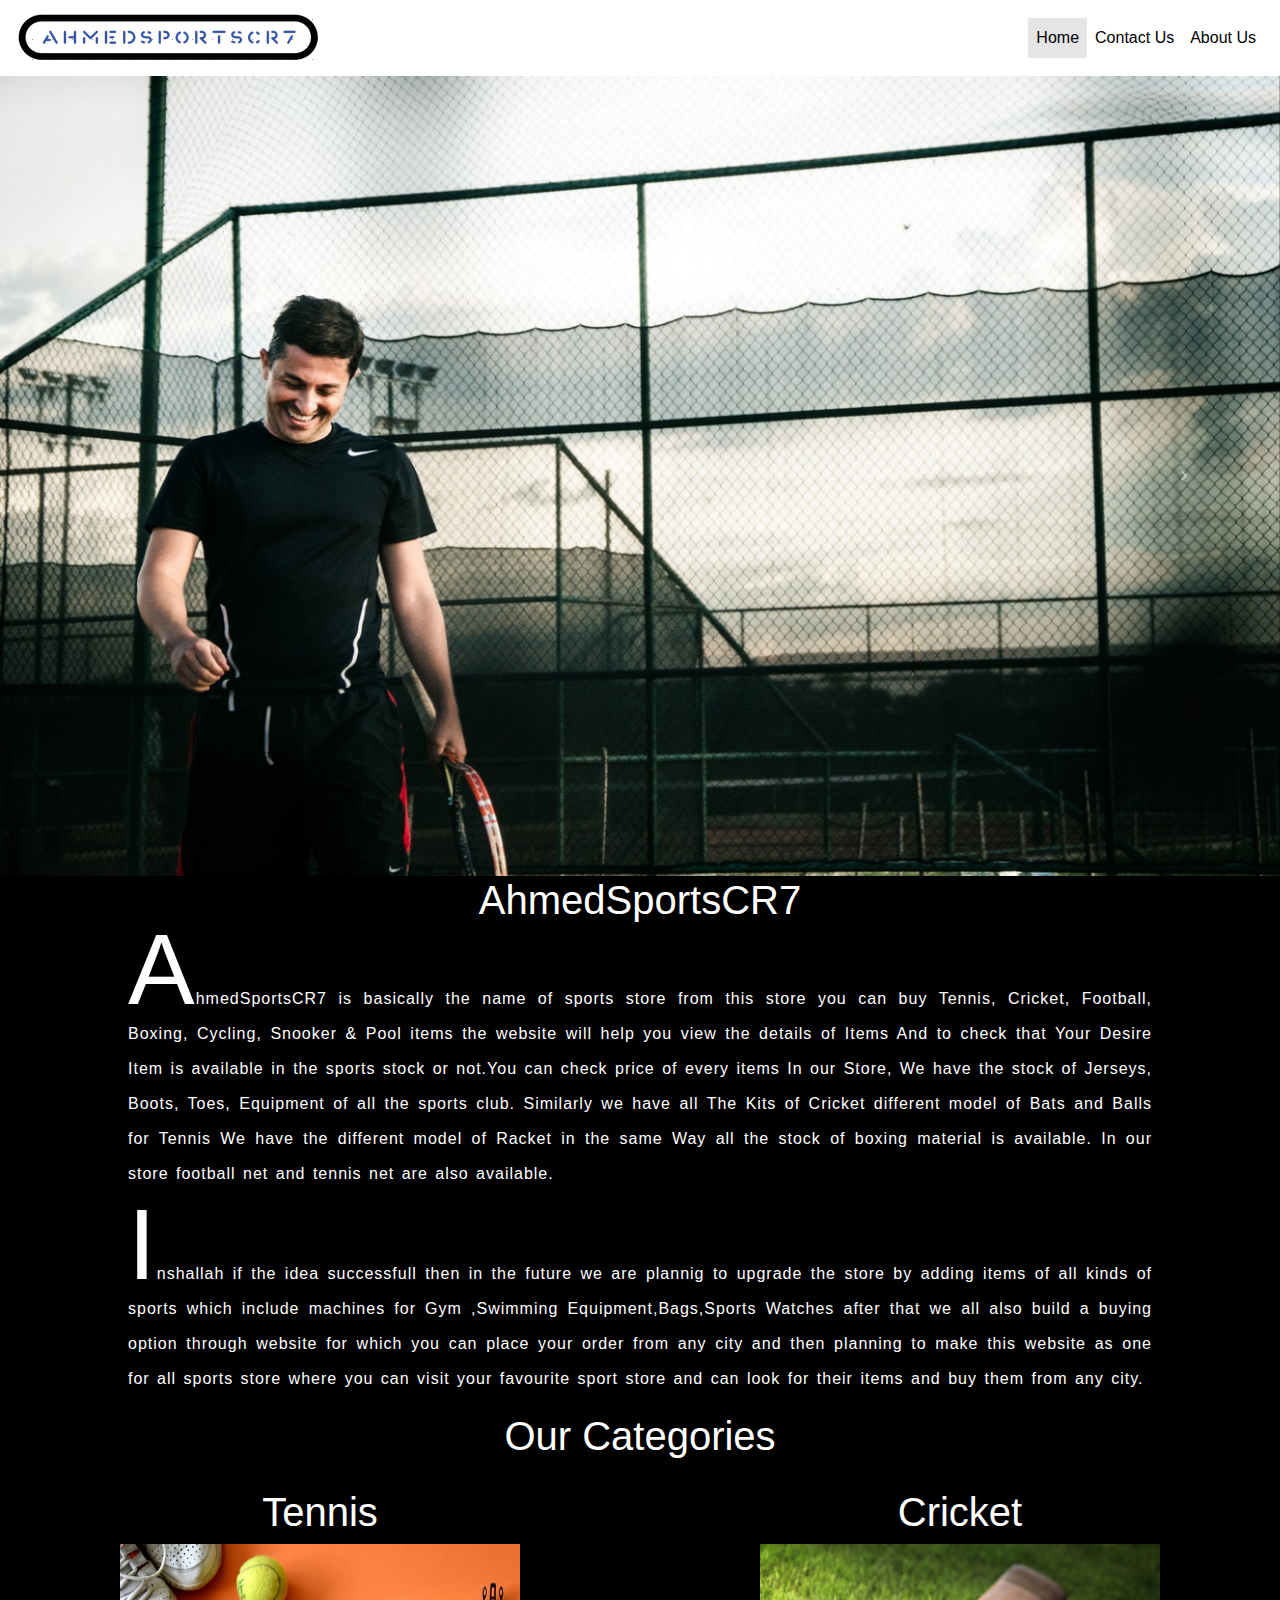
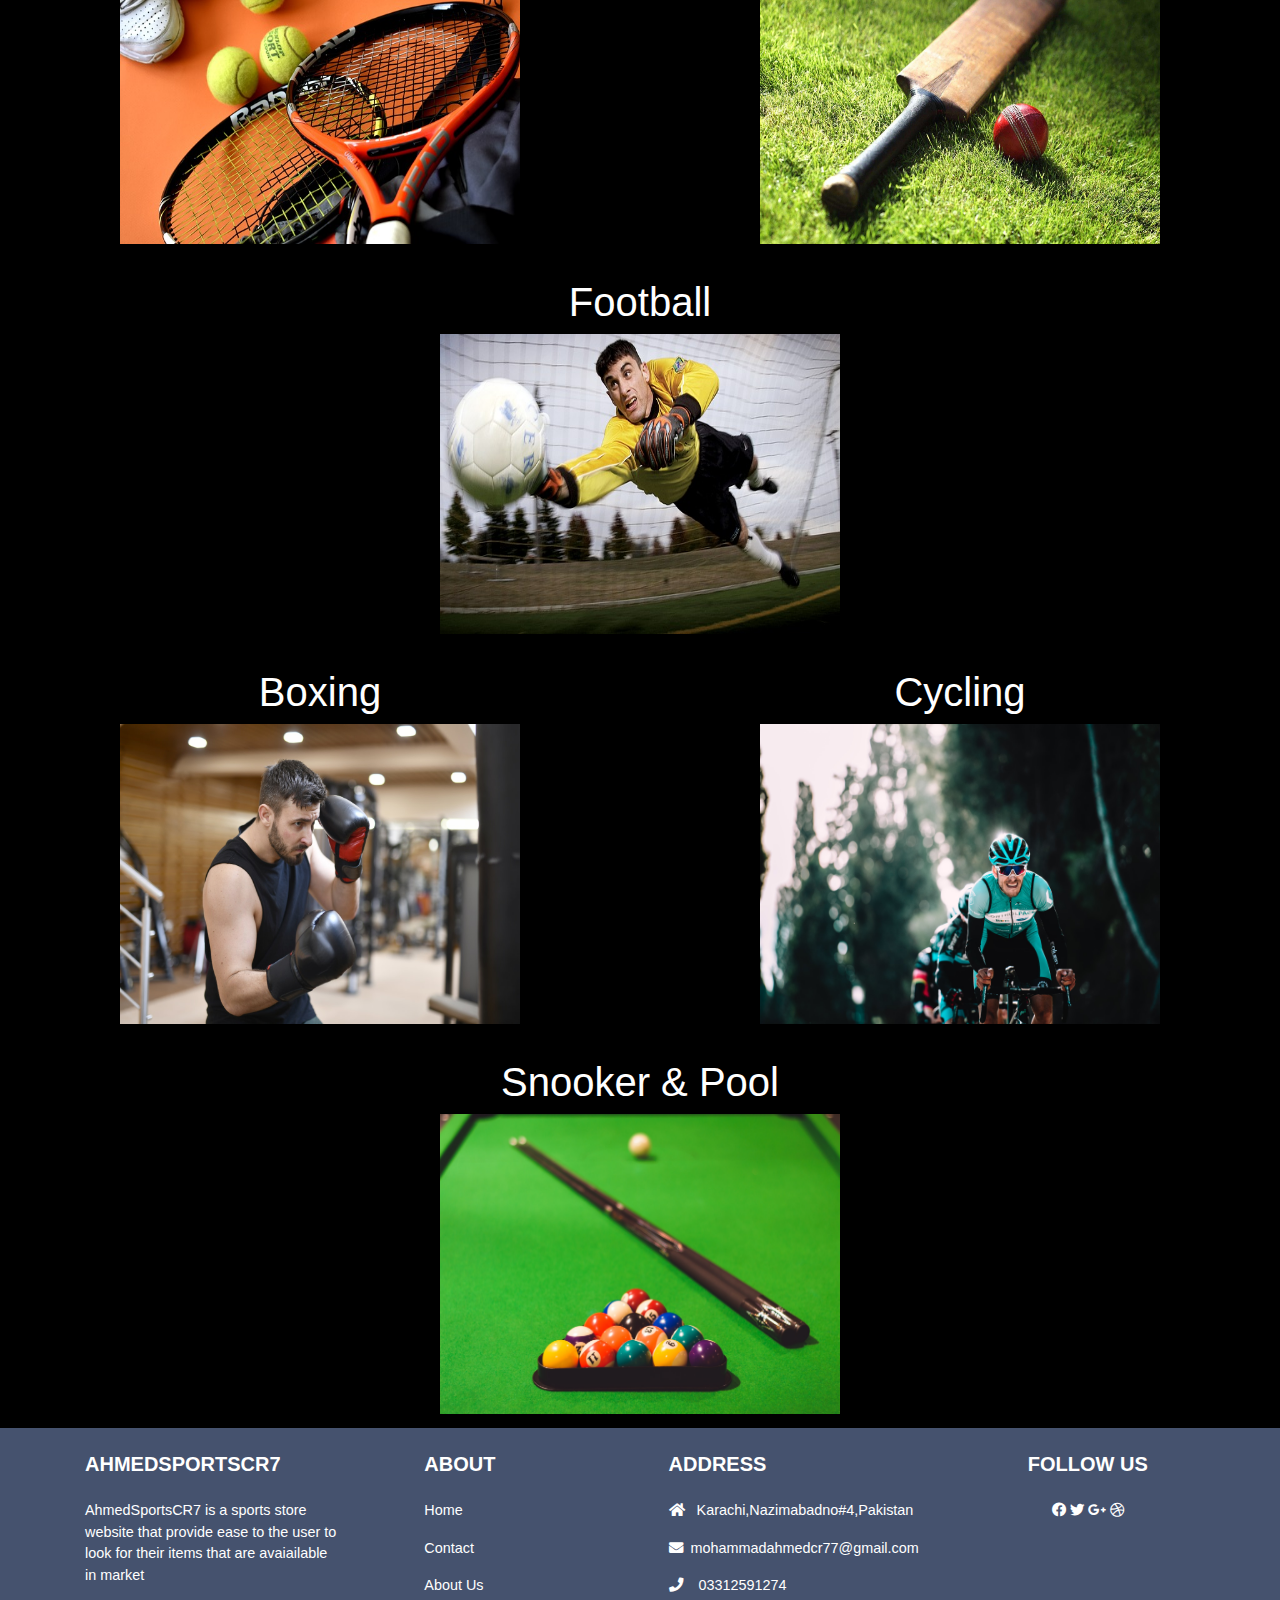
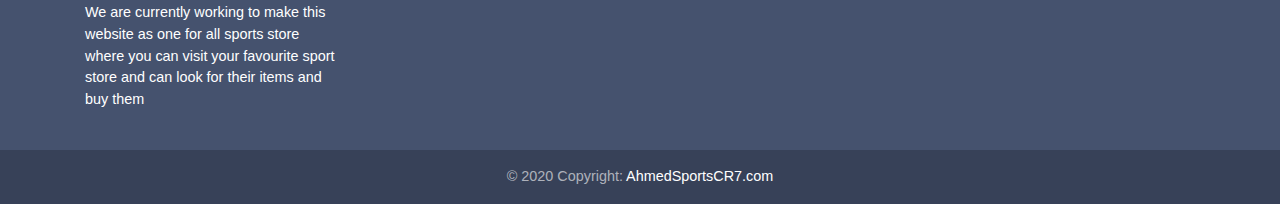
<file: index.html>
<!DOCTYPE html>
<html lang="en">

<head>
  <meta charset="UTF-8">
  <meta name="viewport" content="width=device-width, initial-scale=1.0">
  <title>AhmedSportsCR7</title>
  <link rel="stylesheet" href="style.css">
  <link rel="stylesheet" href="./bootstrap-4.4.1-dist/bootstrap-4.4.1-dist/css/bootstrap.min.css">
  <link rel="stylesheet" href="./bootstrap-4.4.1-dist/bootstrap-4.4.1-dist/css/bootstrap.css">
  <link rel="stylesheet" href="./MDB-Free_4.18.0/css/mdb.min.css">
  <link rel="stylesheet" href="./MDB-Free_4.18.0/css/mdb.css">
  <link rel="stylesheet" href="./fontawesome-free-5.13.0-web/fontawesome-free-5.13.0-web/css/all.min.css">
  <link rel="stylesheet" href="https://cdnjs.cloudflare.com/ajax/libs/font-awesome/4.7.0/css/font-awesome.min.css">

</head>

<body>
  <script src="https://code.jquery.com/jquery-3.4.1.slim.min.js"
    integrity="sha384-J6qa4849blE2+poT4WnyKhv5vZF5SrPo0iEjwBvKU7imGFAV0wwj1yYfoRSJoZ+n"
    crossorigin="anonymous"></script>
  <script src="https://cdn.jsdelivr.net/npm/popper.js@1.16.0/dist/umd/popper.min.js"
    integrity="sha384-Q6E9RHvbIyZFJoft+2mJbHaEWldlvI9IOYy5n3zV9zzTtmI3UksdQRVvoxMfooAo"
    crossorigin="anonymous"></script>
  <script src="https://stackpath.bootstrapcdn.com/bootstrap/4.4.1/js/bootstrap.min.js"
    integrity="sha384-wfSDF2E50Y2D1uUdj0O3uMBJnjuUD4Ih7YwaYd1iqfktj0Uod8GCExl3Og8ifwB6"
    crossorigin="anonymous"></script>
  <!-- div open-->
  <!-- <div class="Box"> -->
  <!-- div open -->
  <nav class="navbar navbar-expand-lg navbar-light bg-white">
    <a class="navbar-brand" href="#">
      <img class="imgLogo" src="./images/logo4.PNG" alt="">
    </a>
    <button class="navbar-toggler" type="button" data-toggle="collapse" data-target="#navbarText"
      aria-controls="navbarText" aria-expanded="false" aria-label="Toggle navigation">
      <span class="navbar-toggler-icon"></span>
    </button>
    <div class="collapse navbar-collapse" id="navbarText">
      <ul class="navbar-nav mr-auto">

        </li>
      </ul>
      <span class="navbar-text">

        <ul class="navbar-nav mr-auto">
          <li class="nav-item active">
            <a class="nav-link" href="./index.html">Home <span class="sr-only">(current)</span></a>
          </li>

          <li class="nav-item">
            <a class="nav-link" href="./contactus.html">Contact Us</a>
          </li>
          <li class="nav-item">
            <a class="nav-link" href="./aboutus.html">About Us</a>
          </li>

        </ul>
      </span>
    </div>
  </nav>
  <!-- <nav class="navbar navbar-expand-lg navbar-light bg-white">
      <a class="navbar-brand" href="#">
        <img class="imgLogo" src="./images/logo4.PNG" alt="">
      </a>
      <button class="navbar-toggler" type="button" data-toggle="collapse" data-target="#navbarText"
        aria-controls="navbarText" aria-expanded="false" aria-label="Toggle navigation">
        <span class="navbar-toggler-icon"></span>
      </button>
      <div class="collapse navbar-collapse" id="navbarText">
        <ul class="navbar-nav mr-auto">
  
          </li>
        </ul>
        <span class="navbar-text">
  
          <ul class="navbar-nav mr-auto">
            <li class="nav-item">
              <a class="nav-link" href="#">Home</a>
            </li>
            
            <li class="nav-item">
              <a class="nav-link" href="./contactus.html">Contact Us</a>
            </li>
             
            <li class="nav-item">
              <a class="nav-link" href="#">About Us</a>
            </li>
            
          </ul>
        </span>
      </div>
    </nav> -->
  <!-- div close -->
  <!--div open  -->

  <!-- div close -->


  <div id="carouselExampleControls" class="carousel slide" data-ride="carousel">
    <div class="carousel-inner">
      <div class="carousel-item active">
        <img id="img2" src="./images/action-adult-athlete-business-341003.jpg" class="d-block w-100"
          alt="tennisgameimage">
      </div>
      <div class="carousel-item">
        <img id="img3" src="./images/soccer-ball-on-grass-field-during-daytime-46798.jpg" class="d-block w-100"
          alt="soccergameimage">
      </div>
      <div class="carousel-item">
        <img id="img4" src="./images/wp3099553-cricket-bat-wallpapers.jpg" class="d-block w-100" alt="cricketgameimage">
      </div>

    </div>
    <a class="carousel-control-prev" href="#carouselExampleControls" role="button" data-slide="prev">
      <span class="carousel-control-prev-icon" aria-hidden="true"></span>
      <span class="sr-only">Previous</span>
    </a>
    <a class="carousel-control-next" href="#carouselExampleControls" role="button" data-slide="next">
      <span class="carousel-control-next-icon" aria-hidden="true"></span>
      <span class="sr-only">Next</span>
    </a>
  </div>
  <div class="websiteIntroduction">
    <center>
      <h1 id="ahmedSport">AhmedSportsCR7</h1>
      <p class="introParagraph">
        AhmedSportsCR7 is basically the name of sports store from this store you can buy
        Tennis, Cricket, Football, Boxing, Cycling, Snooker & Pool items the website will help you view the details of
        Items
        And to check that Your Desire Item is available in the sports stock or not.You can check price of every items
        In our Store, We have the stock of Jerseys, Boots, Toes, Equipment of all the sports club. Similarly we have all
        The
        Kits of Cricket different model of Bats and Balls for Tennis We have the different model of Racket in the same
        Way all the stock of boxing material is available. In our store football net and tennis net are also available.


      </p>
      <p class="introParagraph1">
        Inshallah if the idea successfull then in the future we are plannig to upgrade the store by adding items of
        all kinds of sports which include machines for Gym ,Swimming Equipment,Bags,Sports Watches after that we all
        also build a buying option through website for which you can place your order from any city and then planning to
        make this website as one
        for all sports store where you can visit your favourite sport store and can look for their items and buy them
        from any
        city.
      </p>
    </center>
  </div>

  <div class="categoriesBox">
    <center>
      <h1 class="catHeading">Our Categories</h1>
    </center>
  </div>

  <!-- div close -->

  <!-- div open -->
  <div class="Box3">

    <!-- div open -->
    <div class="miniBox">
      <center>
        <h1 class="headingSports">Tennis</h1>
      </center>
      <a href="./tennisMaterial.html"> <img class="img5" src="./images/tennis-3554019_640.jpg"
          alt="battingequipment"></a>
    </div>
    <div class="miniBox">
      <center>
        <h1 class="headingSports">Cricket</h1>
      </center>
      <a href="./cricketMaterial.html"> <img class="img5" src="./images/wp2644646-cricket-bat-wallpapers.jpg"
          alt="cricketequipment"></a>
    </div>
    <div class="miniBox">
      <center>
        <h1 class="headingSports">Football</h1>
      </center>
      <a href="./footballMaterial.html"><img class="img5" src="./images/soccer-673599_640.jpg"
          alt="footballequipment"></a>

    </div>
  </div>
  <!--div close  -->
  <div class="Box3">

    <div class="miniBox">
      <center>
        <h1 class="headingSports">Boxing</h1>
      </center>
      <a href="./boxingMaterial.html"> <img class="img5"
          src="./images/man-in-black-tank-top-wearing-black-boxing-gloves-3927024.jpg" alt="battingequipment"></a>
    </div>
    <div class="miniBox">
      <center>
        <h1 class="headingSports">Cycling</h1>
      </center>
      <a href="./cyclingMaterial.html"> <img class="img5" src="./images/angel-santos-96rlfzZ6LwY-unsplash.jpg"
          alt="cricketequipment"></a>
    </div>
    <div class="miniBox">
      <center>
        <h1 class="headingSports">Snooker & Pool</h1>
      </center>
      <a href="./snookerMaterial.html"><img class="img5" src="./images/shane-avery-wa2kYVQaOdc-unsplash.jpg"
          alt="footballequipment"></a>

    </div>
  </div>
  <!-- div close -->
  </div>
  <div class="footerAhmedSportscr7">
    <footer class="page-footer font-small mdb-color lighten-8 ">

      <!-- Footer Links -->
      <div class="container text-center text-md-left">

        <!-- Grid row -->
        <div class="row">

          <!-- Grid column -->
          <div class="col-md-4 col-lg-3 mr-auto my-md-4 my-0 mt-4 mb-1">

            <!-- Content -->
            <h5 class="font-weight-bold text-uppercase mb-4">AhmedSportsCR7</h5>
            <p>AhmedSportsCR7 is a sports store website that provide ease to the user to look for their items that are
              avaiailable in market</p>
            <p>We are currently working to make this website as one for all sports store where you can visit your
              favourite sport store and can look for their items and buy them</p>

          </div>
          <!-- Grid column -->

          <hr class="clearfix w-100 d-md-none">

          <!-- Grid column -->
          <div class="col-md-2 col-lg-2 mx-auto my-md-4 my-0 mt-4 mb-1">

            <!-- Links -->
            <h5 class="font-weight-bold text-uppercase mb-4">About</h5>

            <ul class="list-unstyled">

              <li>
                <p>
                  <a href="./index.html">Home</a>
                </p>
              </li>
              <li>
                <p>
                  <a href="./contactus.html">Contact</a>
                </p>
              </li>
              <li>
                <p>
                  <a href="./aboutus.html">About Us</a>
                </p>
              </li>
            </ul>

          </div>
          <!-- Grid column -->

          <hr class="clearfix w-100 d-md-none">

          <!-- Grid column -->
          <div class="col-md-4 col-lg-3 mx-auto my-md-4 my-0 mt-4 mb-1">

            <!-- Contact details -->
            <h5 class="font-weight-bold text-uppercase mb-4">Address</h5>

            <ul class="list-unstyled">
              <li>
                <p>
                  <i class="fas fa-home mr-2"></i> Karachi,Nazimabadno#4,Pakistan</p>
              </li>
              <li>
                <p>
                  <i class="fas fa-envelope mr-2"></i>mohammadahmedcr77@gmail.com</p>
              </li>
              <li>
                <p>
                  <i class="fas fa-phone mr-3"></i>03312591274</p>
              </li>
            </ul>

          </div>
          <!-- Grid column -->

          <hr class="clearfix w-100 d-md-none">

          <!-- Grid column -->
          <div class="col-md-2 col-lg-2 text-center mx-auto my-4">

            <!-- Social buttons -->
            <h5 class="font-weight-bold text-uppercase mb-4">Follow Us</h5>

            <!-- Facebook -->
            <a type="button" class="btn-floating btn-fb">
              <i class="fab fa-facebook-f"></i>
            </a>
            <!-- Twitter -->
            <a type="button" class="btn-floating btn-tw">
              <i class="fab fa-twitter"></i>
            </a>
            <!-- Google +-->
            <a type="button" class="btn-floating btn-gplus">
              <i class="fab fa-google-plus-g"></i>
            </a>
            <!-- Dribbble -->
            <a type="button" class="btn-floating btn-dribbble">
              <i class="fab fa-dribbble"></i>
            </a>

          </div>
          <!-- Grid column -->

        </div>
        <!-- Grid row -->

      </div>
      <!-- Footer Links -->

      <!-- Copyright -->
      <div class="footer-copyright text-center py-3">© 2020 Copyright:
        <a href="./index.html"> AhmedSportsCR7.com</a>
      </div>
      <!-- Copyright -->

    </footer>
    <!-- Footer -->
  </div>

</body>

</html>
</file>
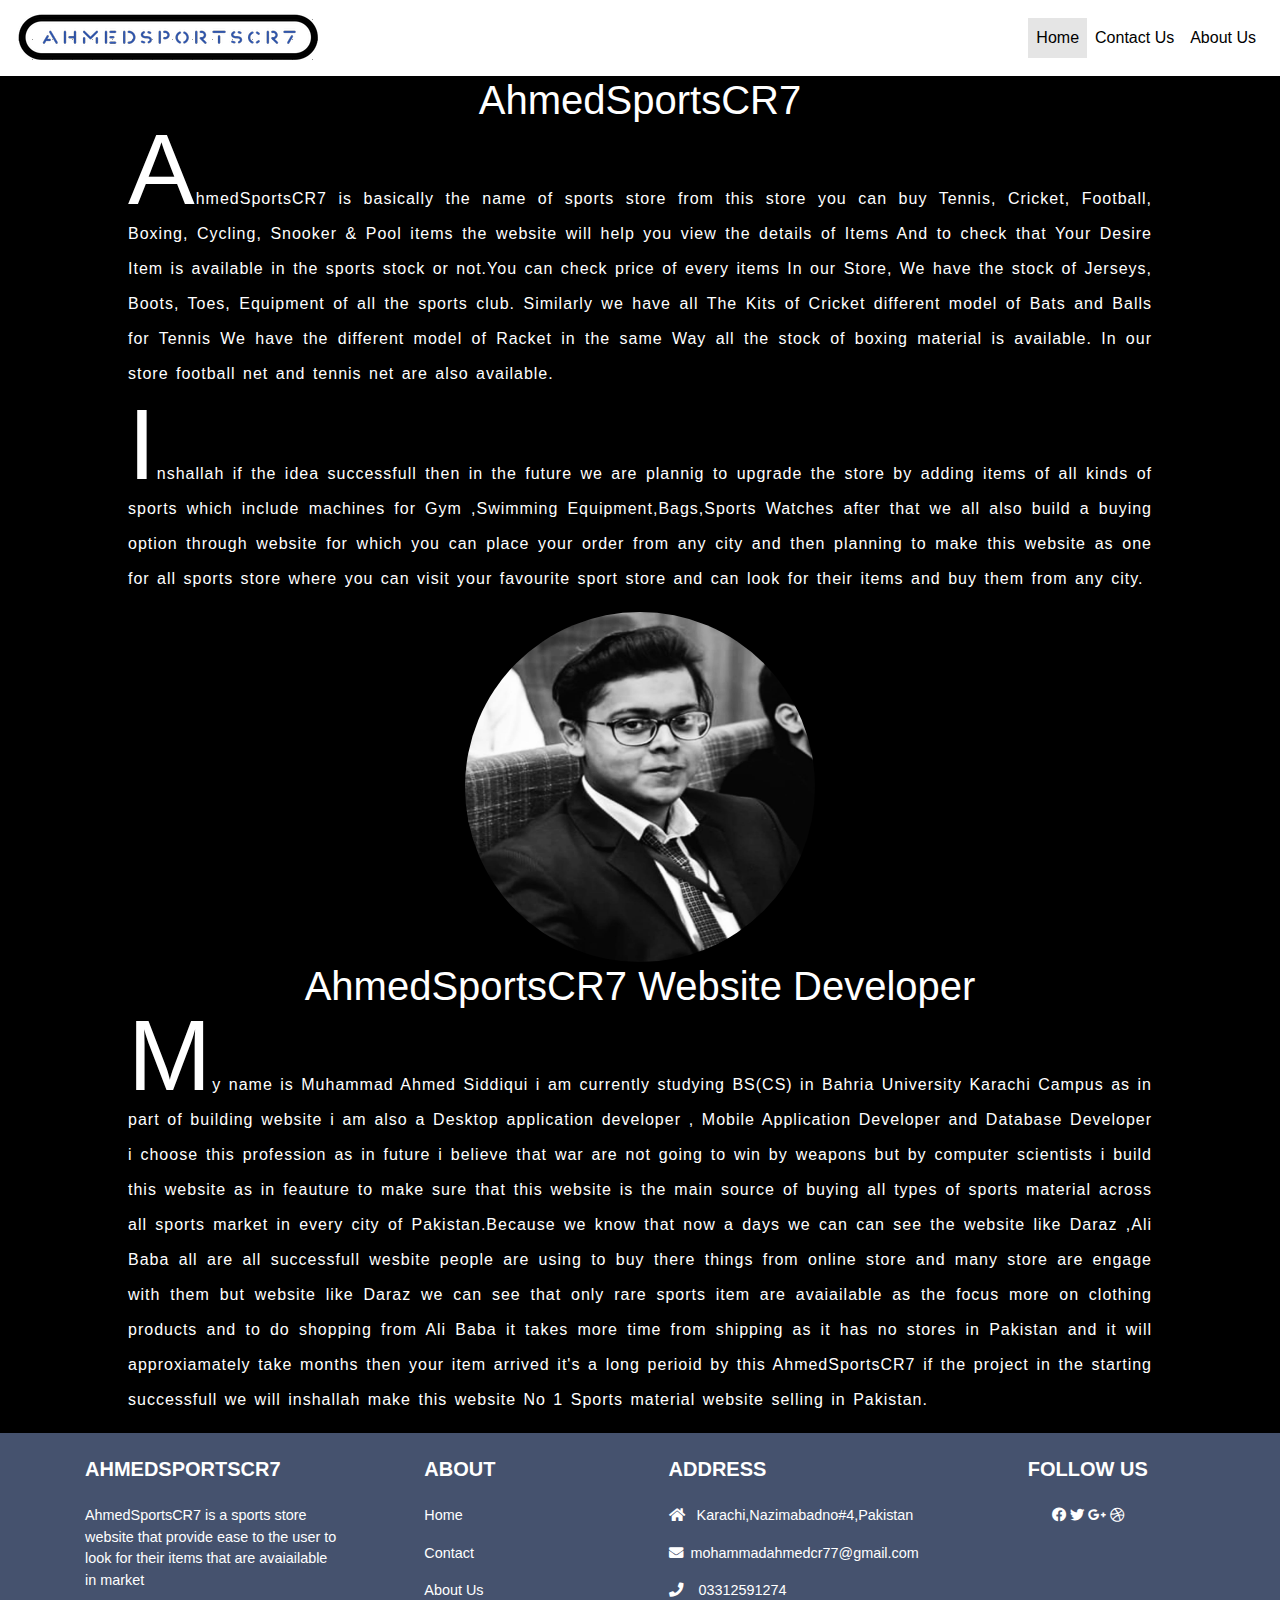
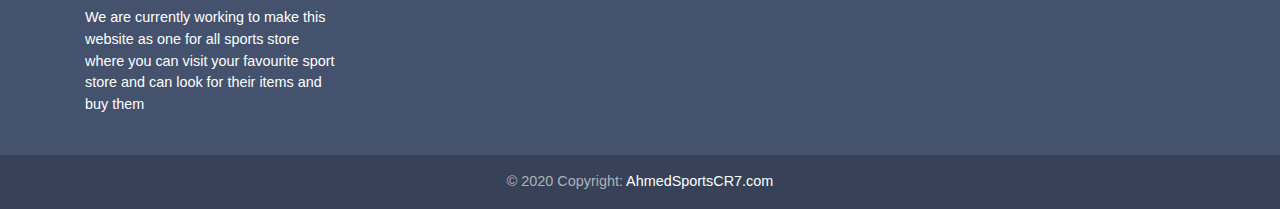
<file: aboutus.html>
<!DOCTYPE html>
<html lang="en">

<head>
    <meta charset="UTF-8">
    <meta name="viewport" content="width=device-width, initial-scale=1.0">
    <title>About Us</title>
    <link rel="stylesheet" href="style.css">
    <link rel="stylesheet" href="./bootstrap-4.4.1-dist/bootstrap-4.4.1-dist/css/bootstrap.min.css">
    <link rel="stylesheet" href="./bootstrap-4.4.1-dist/bootstrap-4.4.1-dist/css/bootstrap.css">
    <link rel="stylesheet" href="./MDB-Free_4.18.0/css/mdb.min.css">
    <link rel="stylesheet" href="./MDB-Free_4.18.0/css/mdb.css">
    <link rel="stylesheet" href="./fontawesome-free-5.13.0-web/fontawesome-free-5.13.0-web/css/all.min.css">
    <link rel="stylesheet" href="https://cdnjs.cloudflare.com/ajax/libs/font-awesome/4.7.0/css/font-awesome.min.css">
  
</head>

<body>
  <script src="https://code.jquery.com/jquery-3.4.1.slim.min.js"
    integrity="sha384-J6qa4849blE2+poT4WnyKhv5vZF5SrPo0iEjwBvKU7imGFAV0wwj1yYfoRSJoZ+n"
    crossorigin="anonymous"></script>
  <script src="https://cdn.jsdelivr.net/npm/popper.js@1.16.0/dist/umd/popper.min.js"
    integrity="sha384-Q6E9RHvbIyZFJoft+2mJbHaEWldlvI9IOYy5n3zV9zzTtmI3UksdQRVvoxMfooAo"
    crossorigin="anonymous"></script>
  <script src="https://stackpath.bootstrapcdn.com/bootstrap/4.4.1/js/bootstrap.min.js"
    integrity="sha384-wfSDF2E50Y2D1uUdj0O3uMBJnjuUD4Ih7YwaYd1iqfktj0Uod8GCExl3Og8ifwB6"
    crossorigin="anonymous"></script>
  <nav class="navbar navbar-expand-lg navbar-light bg-white">
    <a class="navbar-brand" href="#">
      <img class="imgLogo" src="./images/logo4.PNG" alt="">
    </a>
    <button class="navbar-toggler" type="button" data-toggle="collapse" data-target="#navbarText"
      aria-controls="navbarText" aria-expanded="false" aria-label="Toggle navigation">
      <span class="navbar-toggler-icon"></span>
    </button>
    <div class="collapse navbar-collapse" id="navbarText">
      <ul class="navbar-nav mr-auto">

        </li>
      </ul>
      <span class="navbar-text">

        <ul class="navbar-nav mr-auto">
          <li class="nav-item active">
            <a class="nav-link" href="./index.html">Home <span class="sr-only">(current)</span></a>
          </li>

          <li class="nav-item">
            <a class="nav-link" href="./contactus.html">Contact Us</a>
          </li>
          <li class="nav-item">
            <a class="nav-link" href="./aboutus.html">About Us</a>
          </li>

        </ul>
      </span>
    </div>
  </nav>
 
    <div class="websiteIntroduction">
        <center>
            <h1 id="ahmedSport">AhmedSportsCR7</h1>
            <p class="introParagraph">
              AhmedSportsCR7 is basically the name of sports store from this store you can buy
              Tennis, Cricket, Football, Boxing, Cycling, Snooker & Pool items the website will help you view the details of
              Items
              And to check that Your Desire Item is available in the sports stock or not.You can check price of every items
              In our Store, We have the stock of Jerseys, Boots, Toes, Equipment of all the sports club. Similarly we have all
              The
              Kits of Cricket different model of Bats and Balls for Tennis We have the different model of Racket in the same
              Way all the stock of boxing material is available. In our store football net and tennis net are also available.
            </p>
            <p class="introParagraph1">
                Inshallah if the idea successfull then in the future we are plannig to upgrade the store by adding items of
                all kinds of sports which include machines for Gym ,Swimming Equipment,Bags,Sports Watches after that we all also build a buying option
                through website for which you can place your order from any city and then planning to make this website as one
                for all sports store where you can visit your favourite sport store and can look for their items and buy them
                from any city.
            </p>
        </center>
    </div>
    <div class="developerImageBox">
        <center> <img src="./images/developerimage.jpg" alt="..." class="rounded-circle"></center>
    </div>
    <div class="websiteIntroduction">
        <center>
            <h1 id="ahmedSport">AhmedSportsCR7 Website Developer</h1>
            <p class="introParagraph">
                My name is Muhammad Ahmed Siddiqui i am currently studying BS(CS) in Bahria University Karachi Campus as
                in part of building website i am also a Desktop application developer , Mobile Application Developer and
                Database Developer i choose this profession as in future i believe that war are not going to win by
                weapons but by computer scientists i build this website as in feauture to make sure that this website is
                the main source of buying all types of sports material across all sports market in every city of
                Pakistan.Because we know that now a days we can can see the website like Daraz ,Ali Baba all are all
                successfull wesbite people are using to buy there things from online store and many store are engage
                with them but website like Daraz we can see that only rare sports item are avaiailable as the focus more
                on clothing products and to do
                shopping from Ali Baba it takes more time from shipping as it has no stores in Pakistan and it will
                approxiamately take months then your item arrived it's a long perioid by this AhmedSportsCR7 if the
                project in the starting successfull we will inshallah make this website No 1 Sports material website
                selling in Pakistan.
            </p>

          </center>
    </div>
    <footer class="page-footer font-small mdb-color lighten-8 ">

        <!-- Footer Links -->
        <div class="container text-center text-md-left">

            <!-- Grid row -->
            <div class="row">

                <!-- Grid column -->
                <div class="col-md-4 col-lg-3 mr-auto my-md-4 my-0 mt-4 mb-1">

                    <!-- Content -->
                    <h5 class="font-weight-bold text-uppercase mb-4">AhmedSportsCR7</h5>
                    <p>AhmedSportsCR7 is a sports store website that provide ease to the user to look for their
                        items that are
                        avaiailable in market</p>
                    <p>We are currently working to make this website as one for all sports store where you can visit
                        your
                        favourite sport store and can look for their items and buy them</p>

                </div>
                <!-- Grid column -->

                <hr class="clearfix w-100 d-md-none">

                <!-- Grid column -->
                <div class="col-md-2 col-lg-2 mx-auto my-md-4 my-0 mt-4 mb-1">

                    <!-- Links -->
                    <h5 class="font-weight-bold text-uppercase mb-4">About</h5>

                   
              <ul class="list-unstyled">
  
                <li>
                  <p>
                    <a href="./index.html">Home</a>
                  </p>
                </li>
                <li>
                  <p>
                    <a href="./contactus.html">Contact</a>
                  </p>
                </li>
                <li>
                  <p>
                    <a href="./aboutus.html">About Us</a>
                  </p>
                </li>
              </ul>
  
                </div>
                <!-- Grid column -->

                <hr class="clearfix w-100 d-md-none">

                <!-- Grid column -->
                <div class="col-md-4 col-lg-3 mx-auto my-md-4 my-0 mt-4 mb-1">

                    <!-- Contact details -->
                    <h5 class="font-weight-bold text-uppercase mb-4">Address</h5>

                    <ul class="list-unstyled">
                        <li>
                            <p>
                                <i class="fas fa-home mr-2"></i> Karachi,Nazimabadno#4,Pakistan</p>
                        </li>
                        <li>
                            <p>
                                <i class="fas fa-envelope mr-2"></i>mohammadahmedcr77@gmail.com</p>
                        </li>
                        <li>
                            <p>
                                <i class="fas fa-phone mr-3"></i>03312591274</p>
                        </li>
                    </ul>

                </div>
                <!-- Grid column -->

                <hr class="clearfix w-100 d-md-none">

                <!-- Grid column -->
                <div class="col-md-2 col-lg-2 text-center mx-auto my-4">

                    <!-- Social buttons -->
                    <h5 class="font-weight-bold text-uppercase mb-4">Follow Us</h5>

                    <!-- Facebook -->
                    <a type="button" class="btn-floating btn-fb">
                        <i class="fab fa-facebook-f"></i>
                    </a>
                    <!-- Twitter -->
                    <a type="button" class="btn-floating btn-tw">
                        <i class="fab fa-twitter"></i>
                    </a>
                    <!-- Google +-->
                    <a type="button" class="btn-floating btn-gplus">
                        <i class="fab fa-google-plus-g"></i>
                    </a>
                    <!-- Dribbble -->
                    <a type="button" class="btn-floating btn-dribbble">
                        <i class="fab fa-dribbble"></i>
                    </a>

                </div>
                <!-- Grid column -->

            </div>
            <!-- Grid row -->

        </div>
        <!-- Footer Links -->

        <!-- Copyright -->
        <div class="footer-copyright text-center py-3">© 2020 Copyright:
            <a href="./index.html"> AhmedSportsCR7.com</a>
        </div>
        <!-- Copyright -->

    </footer>


</body>

</html>
</file>
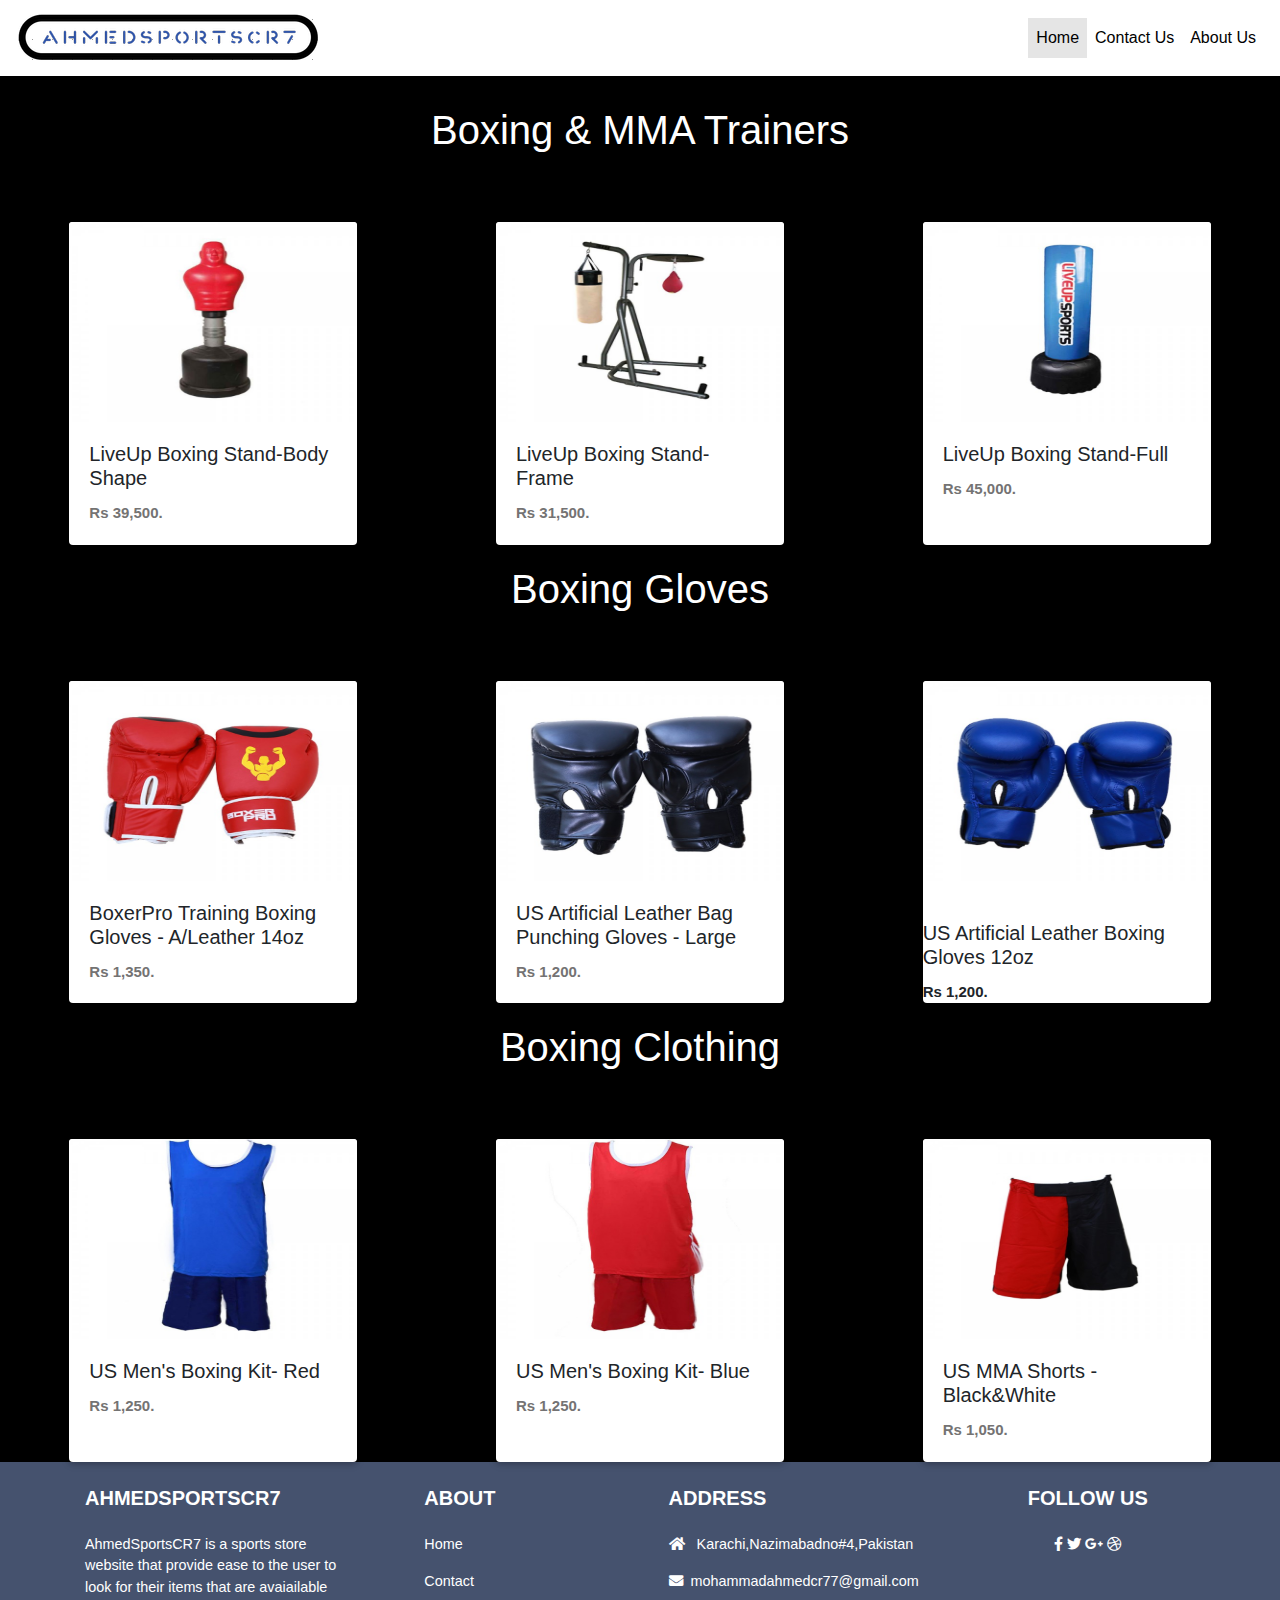
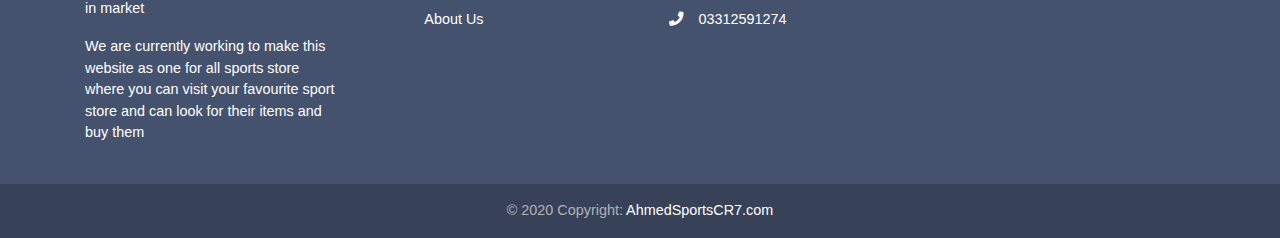
<file: boxingMaterial.html>
<!DOCTYPE html>
<html lang="en">

<head>
    <meta charset="UTF-8">
    <meta name="viewport" content="width=device-width, initial-scale=1.0">
    <title>boxingMaterial</title>
    <link rel="stylesheet" href="style.css">
    <link rel="stylesheet" href="./bootstrap-4.4.1-dist/bootstrap-4.4.1-dist/css/bootstrap.min.css">
    <link rel="stylesheet" href="./bootstrap-4.4.1-dist/bootstrap-4.4.1-dist/css/bootstrap.css">
    <link rel="stylesheet" href="./MDB-Free_4.18.0/css/mdb.min.css">
    <link rel="stylesheet" href="./MDB-Free_4.18.0/css/mdb.css">
    <link rel="stylesheet" href="./fontawesome-free-5.13.0-web/fontawesome-free-5.13.0-web/css/all.min.css">

</head>

<body class="mainBody">
    <script src="https://code.jquery.com/jquery-3.4.1.slim.min.js"
        integrity="sha384-J6qa4849blE2+poT4WnyKhv5vZF5SrPo0iEjwBvKU7imGFAV0wwj1yYfoRSJoZ+n"
        crossorigin="anonymous"></script>
    <script src="https://cdn.jsdelivr.net/npm/popper.js@1.16.0/dist/umd/popper.min.js"
        integrity="sha384-Q6E9RHvbIyZFJoft+2mJbHaEWldlvI9IOYy5n3zV9zzTtmI3UksdQRVvoxMfooAo"
        crossorigin="anonymous"></script>
    <script src="https://stackpath.bootstrapcdn.com/bootstrap/4.4.1/js/bootstrap.min.js"
        integrity="sha384-wfSDF2E50Y2D1uUdj0O3uMBJnjuUD4Ih7YwaYd1iqfktj0Uod8GCExl3Og8ifwB6"
        crossorigin="anonymous"></script>


        <nav class="navbar navbar-expand-lg navbar-light bg-white">
            <a class="navbar-brand" href="#">
              <img class="imgLogo" src="./images/logo4.PNG" alt="">
            </a>
            <button class="navbar-toggler" type="button" data-toggle="collapse" data-target="#navbarText"
              aria-controls="navbarText" aria-expanded="false" aria-label="Toggle navigation">
              <span class="navbar-toggler-icon"></span>
            </button>
            <div class="collapse navbar-collapse" id="navbarText">
              <ul class="navbar-nav mr-auto">
        
                </li>
              </ul>
              <span class="navbar-text">
        
                <ul class="navbar-nav mr-auto">
                  <li class="nav-item active">
                    <a class="nav-link" href="./index.html">Home <span class="sr-only">(current)</span></a>
                  </li>
                 
                  <li class="nav-item">
                    <a class="nav-link" href="./contactus.html">Contact Us</a>
                  </li>
                  <li class="nav-item">
                    <a class="nav-link" href="./aboutus.html">About Us</a>
                  </li>
                 
                </ul>
              </span>
            </div>
          </nav>
    <div>



        <div class="mainMaterialBox">
            <div>
                <center>
                    <h1 id="boxingH">Boxing & MMA Trainers</h1>
                </center>
            </div>
            <div class="materialBox">
                <div class="card" style="width: 18rem;">
                    <img src="./images/boxingMaterial/1.jpg" class="card-img-top" alt="...">
                    <div class="card-body">
                        <h5 class="card-title">LiveUp Boxing Stand-Body Shape</h5>
                        <p class="card-text">Rs 39,500.</p>

                    </div>
                </div>
                <div class="card" style="width: 18rem;">
                    <img src="./images/boxingMaterial/2.jpg" class="card-img-top" alt="...">
                    <div class="card-body">
                        <h5 class="card-title">LiveUp Boxing Stand-Frame</h5>
                        <p class="card-text">Rs 31,500.</p>

                    </div>
                </div>
                <div class="card" style="width: 18rem;">
                    <img src="./images/boxingMaterial/3.jpg" class="card-img-top" alt="...">
                    <div class="card-body">
                        <h5 class="card-title">LiveUp Boxing Stand-Full</h5>
                        <p class="card-text">Rs 45,000.</p>

                    </div>
                </div>
            </div>
            <div>
                <center>
                    <h1 id="boxingH">Boxing Gloves</h1>
                </center>
            </div>
            <div class="materialBox">
                <div class="card" style="width: 18rem;">
                    <img src="./images/boxingMaterial/4.jpg" class="card-img-top" alt="...">
                    <div class="card-body">
                        <h5 class="card-title">BoxerPro Training Boxing Gloves - A/Leather 14oz</h5>
                        <p class="card-text">Rs 1,350.</p>

                    </div>
                </div>
                <div class="card" style="width: 18rem;">
                    <img src="./images/boxingMaterial/5.jpg" class="card-img-top" alt="...">
                    <div class="card-body">
                        <h5 class="card-title">US Artificial Leather Bag Punching Gloves - Large</h5>
                        <p class="card-text">Rs 1,200.</p>

                    </div>
                </div>
                <div class="card" style="width: 18rem;">
                    <img src="./images/boxingMaterial/6.jpg" class="card-img-top" alt="...">
                    <div class="card-body"></div>
                    <h5 class="card-title">US Artificial Leather Boxing Gloves 12oz</h5>
                    <p class="card-text">Rs 1,200.</p>

                </div>
            </div>
        </div>
        <div>
            <center>
                <h1 id="boxingH">Boxing Clothing</h1>
            </center>
        </div>
        <div class="materialBox">
            <div class="card" style="width: 18rem;">
                <img src="./images/boxingMaterial/7.jpg" class="card-img-top" alt="...">
                <div class="card-body">
                    <h5 class="card-title">US Men's Boxing Kit- Red
                    </h5>
                    <p class="card-text">Rs 1,250.</p>

                </div>
            </div>
            <div class="card" style="width: 18rem;">
                <img src="./images/boxingMaterial/8.jpg" class="card-img-top" alt="...">
                <div class="card-body">
                    <h5 class="card-title">US Men's Boxing Kit- Blue</h5>
                    <p class="card-text">Rs 1,250.</p>

                </div>
            </div>
            <div class="card" style="width: 18rem;">
                <img src="./images/boxingMaterial/9.jpg" class="card-img-top" alt="...">
                <div class="card-body">
                    <h5 class="card-title">US MMA Shorts - Black&White</h5>
                    <p class="card-text">Rs 1,050.</p>

                </div>
            </div>
        </div>
        <footer class="page-footer font-small mdb-color lighten-8 ">

            <!-- Footer Links -->
            <div class="container text-center text-md-left">

                <!-- Grid row -->
                <div class="row">

                    <!-- Grid column -->
                    <div class="col-md-4 col-lg-3 mr-auto my-md-4 my-0 mt-4 mb-1">

                        <!-- Content -->
                        <h5 class="font-weight-bold text-uppercase mb-4">AhmedSportsCR7</h5>
                        <p>AhmedSportsCR7 is a sports store website that provide ease to the user to look for their
                            items that are
                            avaiailable in market</p>
                        <p>We are currently working to make this website as one for all sports store where you can visit
                            your
                            favourite sport store and can look for their items and buy them</p>

                    </div>
                    <!-- Grid column -->

                    <hr class="clearfix w-100 d-md-none">

                    <!-- Grid column -->
                    <div class="col-md-2 col-lg-2 mx-auto my-md-4 my-0 mt-4 mb-1">

                        <!-- Links -->
                        <h5 class="font-weight-bold text-uppercase mb-4">About</h5>

                      
              <ul class="list-unstyled">
  
                <li>
                  <p>
                    <a href="./index.html">Home</a>
                  </p>
                </li>
                <li>
                  <p>
                    <a href="./contactus.html">Contact</a>
                  </p>
                </li>
                <li>
                  <p>
                    <a href="./aboutus.html">About Us</a>
                  </p>
                </li>
              </ul>
  

                    </div>
                    <!-- Grid column -->

                    <hr class="clearfix w-100 d-md-none">

                    <!-- Grid column -->
                    <div class="col-md-4 col-lg-3 mx-auto my-md-4 my-0 mt-4 mb-1">

                        <!-- Contact details -->
                        <h5 class="font-weight-bold text-uppercase mb-4">Address</h5>

                        <ul class="list-unstyled">
                            <li>
                                <p>
                                    <i class="fas fa-home mr-2"></i> Karachi,Nazimabadno#4,Pakistan</p>
                            </li>
                            <li>
                                <p>
                                    <i class="fas fa-envelope mr-2"></i>mohammadahmedcr77@gmail.com</p>
                            </li>
                            <li>
                                <p>
                                    <i class="fas fa-phone mr-3"></i>03312591274</p>
                            </li>
                        </ul>

                    </div>
                    <!-- Grid column -->

                    <hr class="clearfix w-100 d-md-none">

                    <!-- Grid column -->
                    <div class="col-md-2 col-lg-2 text-center mx-auto my-4">

                        <!-- Social buttons -->
                        <h5 class="font-weight-bold text-uppercase mb-4">Follow Us</h5>

                        <!-- Facebook -->
                        <a type="button" class="btn-floating btn-fb">
                            <i class="fab fa-facebook-f"></i>
                        </a>
                        <!-- Twitter -->
                        <a type="button" class="btn-floating btn-tw">
                            <i class="fab fa-twitter"></i>
                        </a>
                        <!-- Google +-->
                        <a type="button" class="btn-floating btn-gplus">
                            <i class="fab fa-google-plus-g"></i>
                        </a>
                        <!-- Dribbble -->
                        <a type="button" class="btn-floating btn-dribbble">
                            <i class="fab fa-dribbble"></i>
                        </a>

                    </div>
                    <!-- Grid column -->

                </div>
                <!-- Grid row -->

            </div>
            <!-- Footer Links -->

            <!-- Copyright -->
            <div class="footer-copyright text-center py-3">© 2020 Copyright:
                <a href="./index.html"> AhmedSportsCR7.com</a>
            </div>
            <!-- Copyright -->

        </footer>

    </div>



</body>

</html>
</file>
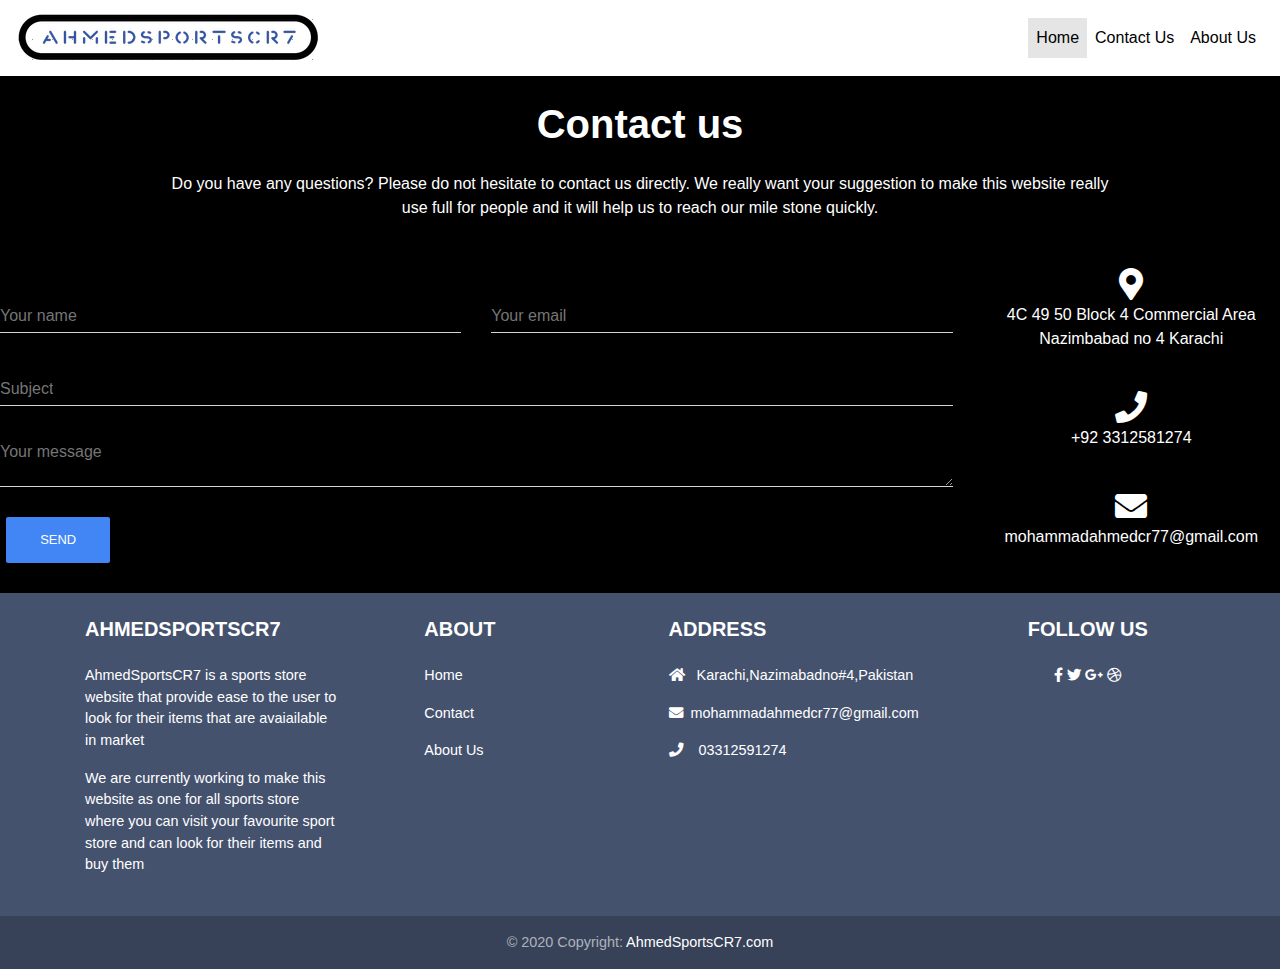
<file: contactus.html>
<!DOCTYPE html>
<html lang="en">

<head>
    <meta charset="UTF-8">
    <meta name="viewport" content="width=device-width, initial-scale=1.0">
    <title>Contact Us</title>
    <link rel="stylesheet" href="style.css">
    <link rel="stylesheet" href="./bootstrap-4.4.1-dist/bootstrap-4.4.1-dist/css/bootstrap.min.css">
    <link rel="stylesheet" href="./bootstrap-4.4.1-dist/bootstrap-4.4.1-dist/css/bootstrap.css">
    <link rel="stylesheet" href="./MDB-Free_4.18.0/css/mdb.min.css">
    <link rel="stylesheet" href="./MDB-Free_4.18.0/css/mdb.css">
    <link rel="stylesheet" href="./fontawesome-free-5.13.0-web/fontawesome-free-5.13.0-web/css/all.min.css">

</head>

<body>
    <script src="https://code.jquery.com/jquery-3.4.1.slim.min.js"
        integrity="sha384-J6qa4849blE2+poT4WnyKhv5vZF5SrPo0iEjwBvKU7imGFAV0wwj1yYfoRSJoZ+n"
        crossorigin="anonymous"></script>
    <script src="https://cdn.jsdelivr.net/npm/popper.js@1.16.0/dist/umd/popper.min.js"
        integrity="sha384-Q6E9RHvbIyZFJoft+2mJbHaEWldlvI9IOYy5n3zV9zzTtmI3UksdQRVvoxMfooAo"
        crossorigin="anonymous"></script>
    <script src="https://stackpath.bootstrapcdn.com/bootstrap/4.4.1/js/bootstrap.min.js"
        integrity="sha384-wfSDF2E50Y2D1uUdj0O3uMBJnjuUD4Ih7YwaYd1iqfktj0Uod8GCExl3Og8ifwB6"
        crossorigin="anonymous"></script>


        <nav class="navbar navbar-expand-lg navbar-light bg-white">
            <a class="navbar-brand" href="#">
              <img class="imgLogo" src="./images/logo4.PNG" alt="">
            </a>
            <button class="navbar-toggler" type="button" data-toggle="collapse" data-target="#navbarText"
              aria-controls="navbarText" aria-expanded="false" aria-label="Toggle navigation">
              <span class="navbar-toggler-icon"></span>
            </button>
            <div class="collapse navbar-collapse" id="navbarText">
              <ul class="navbar-nav mr-auto">
        
                </li>
              </ul>
              <span class="navbar-text">
        
                <ul class="navbar-nav mr-auto">
                  <li class="nav-item active">
                    <a class="nav-link" href="./index.html">Home <span class="sr-only">(current)</span></a>
                  </li>
                 
                  <li class="nav-item">
                    <a class="nav-link" href="./contactus.html">Contact Us</a>
                  </li>
                  <li class="nav-item">
                    <a class="nav-link" href="./aboutus.html">About Us</a>
                  </li>
                 
                </ul>
              </span>
            </div>
          </nav>
    <div>


        <!--Section: Contact v.2-->
        <section class="mb-4">

            <!--Section heading-->
            <h2 class="h1-responsive font-weight-bold text-center my-4">Contact us</h2>
            <!--Section description-->
            <p class="text-center w-responsive mx-auto mb-5">Do you have any questions? Please do not hesitate to
                contact us directly. We really want your suggestion to make this website really use full for people and
                it will help us to reach our mile stone quickly.</p>

            <div class="row">

                <!--Grid column-->
                <div class="col-md-9 mb-md-0 mb-5">
                    <form id="contact-form" name="contact-form" action="mail.php" method="POST">

                        <!--Grid row-->
                        <div class="row">

                            <!--Grid column-->
                            <div class="col-md-6">
                                <div class="md-form mb-0">
                                    <input type="text" id="name" name="name" class="form-control">
                                    <label for="name" class="">Your name</label>
                                </div>
                            </div>
                            <!--Grid column-->

                            <!--Grid column-->
                            <div class="col-md-6">
                                <div class="md-form mb-0">
                                    <input type="text" id="email" name="email" class="form-control">
                                    <label for="email" class="">Your email</label>
                                </div>
                            </div>
                            <!--Grid column-->

                        </div>
                        <!--Grid row-->

                        <!--Grid row-->
                        <div class="row">
                            <div class="col-md-12">
                                <div class="md-form mb-0">
                                    <input type="text" id="subject" name="subject" class="form-control">
                                    <label for="subject" class="">Subject</label>
                                </div>
                            </div>
                        </div>
                        <!--Grid row-->

                        <!--Grid row-->
                        <div class="row">

                            <!--Grid column-->
                            <div class="col-md-12">

                                <div class="md-form">
                                    <textarea type="text" id="message" name="message" rows="2"
                                        class="form-control md-textarea"></textarea>
                                    <label for="message">Your message</label>
                                </div>

                            </div>
                        </div>
                        <!--Grid row-->

                    </form>

                    <div class="text-center text-md-left">
                        <a class="btn btn-primary" onclick="document.getElementById('contact-form').submit();">Send</a>
                    </div>
                    <div class="status"></div>
                </div>
                <!--Grid column-->

                <!--Grid column-->
                <div class="col-md-3 text-center">
                    <ul class="list-unstyled mb-0">
                        <li><i class="fas fa-map-marker-alt fa-2x"></i>
                            <p>4C 49 50 Block 4 Commercial Area Nazimbabad no 4 Karachi</p>
                        </li>

                        <li><i class="fas fa-phone mt-4 fa-2x"></i>
                            <p>+92 3312581274</p>
                        </li>

                        <li><i class="fas fa-envelope mt-4 fa-2x"></i>
                            <p>mohammadahmedcr77@gmail.com</p>
                        </li>
                    </ul>
                </div>
                <!--Grid column-->

            </div>

        </section>
        <!--Section: Contact v.2-->

        <footer class="page-footer font-small mdb-color lighten-8 ">

            <!-- Footer Links -->
            <div class="container text-center text-md-left">

                <!-- Grid row -->
                <div class="row">

                    <!-- Grid column -->
                    <div class="col-md-4 col-lg-3 mr-auto my-md-4 my-0 mt-4 mb-1">

                        <!-- Content -->
                        <h5 class="font-weight-bold text-uppercase mb-4">AhmedSportsCR7</h5>
                        <p>AhmedSportsCR7 is a sports store website that provide ease to the user to look for their
                            items that are
                            avaiailable in market</p>
                        <p>We are currently working to make this website as one for all sports store where you can visit
                            your
                            favourite sport store and can look for their items and buy them</p>

                    </div>
                    <!-- Grid column -->

                    <hr class="clearfix w-100 d-md-none">

                    <!-- Grid column -->
                    <div class="col-md-2 col-lg-2 mx-auto my-md-4 my-0 mt-4 mb-1">

                        <!-- Links -->
                        <h5 class="font-weight-bold text-uppercase mb-4">About</h5>

                       
              <ul class="list-unstyled">
  
                <li>
                  <p>
                    <a href="./index.html">Home</a>
                  </p>
                </li>
                <li>
                  <p>
                    <a href="./contactus.html">Contact</a>
                  </p>
                </li>
                <li>
                  <p>
                    <a href="./aboutus.html">About Us</a>
                  </p>
                </li>
              </ul>
  
                    </div>
                    <!-- Grid column -->

                    <hr class="clearfix w-100 d-md-none">

                    <!-- Grid column -->
                    <div class="col-md-4 col-lg-3 mx-auto my-md-4 my-0 mt-4 mb-1">

                        <!-- Contact details -->
                        <h5 class="font-weight-bold text-uppercase mb-4">Address</h5>

                        <ul class="list-unstyled">
                            <li>
                                <p>
                                    <i class="fas fa-home mr-2"></i> Karachi,Nazimabadno#4,Pakistan</p>
                            </li>
                            <li>
                                <p>
                                    <i class="fas fa-envelope mr-2"></i>mohammadahmedcr77@gmail.com</p>
                            </li>
                            <li>
                                <p>
                                    <i class="fas fa-phone mr-3"></i>03312591274</p>
                            </li>
                        </ul>

                    </div>
                    <!-- Grid column -->

                    <hr class="clearfix w-100 d-md-none">

                    <!-- Grid column -->
                    <div class="col-md-2 col-lg-2 text-center mx-auto my-4">

                        <!-- Social buttons -->
                        <h5 class="font-weight-bold text-uppercase mb-4">Follow Us</h5>

                        <!-- Facebook -->
                        <a type="button" class="btn-floating btn-fb">
                            <i class="fab fa-facebook-f"></i>
                        </a>
                        <!-- Twitter -->
                        <a type="button" class="btn-floating btn-tw">
                            <i class="fab fa-twitter"></i>
                        </a>
                        <!-- Google +-->
                        <a type="button" class="btn-floating btn-gplus">
                            <i class="fab fa-google-plus-g"></i>
                        </a>
                        <!-- Dribbble -->
                        <a type="button" class="btn-floating btn-dribbble">
                            <i class="fab fa-dribbble"></i>
                        </a>

                    </div>
                    <!-- Grid column -->

                </div>
                <!-- Grid row -->

            </div>
            <!-- Footer Links -->

            <!-- Copyright -->
            <div class="footer-copyright text-center py-3">© 2020 Copyright:
                <a href="./index.html"> AhmedSportsCR7.com</a>
            </div>
            <!-- Copyright -->

        </footer>
</body>

</html>
</file>
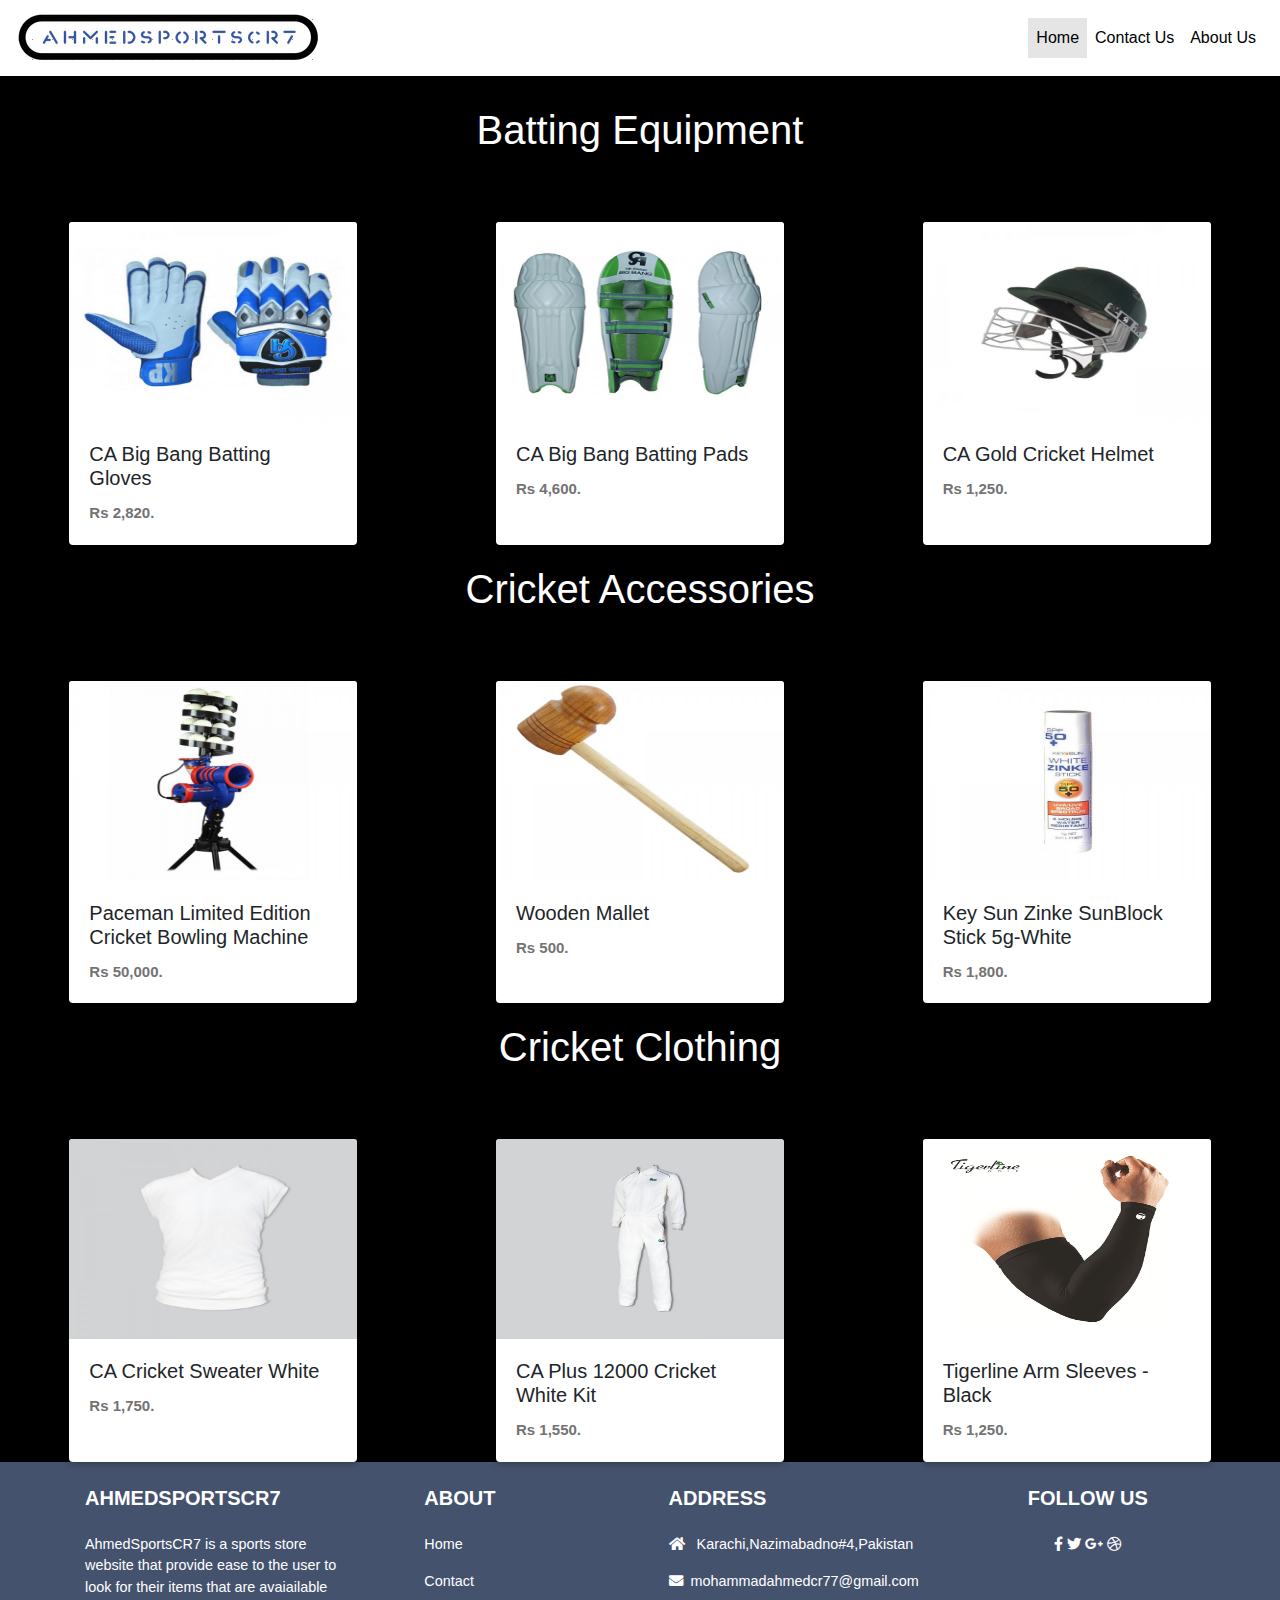
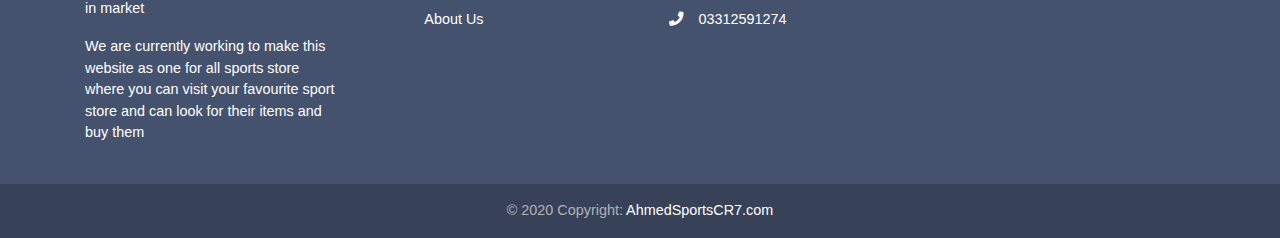
<file: cricketMaterial.html>
<!DOCTYPE html>
<html lang="en">

<head>
    <meta charset="UTF-8">
    <meta name="viewport" content="width=device-width, initial-scale=1.0">
    <title>cricketMaterial</title>
    <link rel="stylesheet" href="style.css">
    <link rel="stylesheet" href="./bootstrap-4.4.1-dist/bootstrap-4.4.1-dist/css/bootstrap.min.css">
    <link rel="stylesheet" href="./bootstrap-4.4.1-dist/bootstrap-4.4.1-dist/css/bootstrap.css">
    <link rel="stylesheet" href="./MDB-Free_4.18.0/css/mdb.min.css">
    <link rel="stylesheet" href="./MDB-Free_4.18.0/css/mdb.css">
    <link rel="stylesheet" href="./fontawesome-free-5.13.0-web/fontawesome-free-5.13.0-web/css/all.min.css">

</head>

<body class="mainBody">
    <script src="https://code.jquery.com/jquery-3.4.1.slim.min.js"
        integrity="sha384-J6qa4849blE2+poT4WnyKhv5vZF5SrPo0iEjwBvKU7imGFAV0wwj1yYfoRSJoZ+n"
        crossorigin="anonymous"></script>
    <script src="https://cdn.jsdelivr.net/npm/popper.js@1.16.0/dist/umd/popper.min.js"
        integrity="sha384-Q6E9RHvbIyZFJoft+2mJbHaEWldlvI9IOYy5n3zV9zzTtmI3UksdQRVvoxMfooAo"
        crossorigin="anonymous"></script>
    <script src="https://stackpath.bootstrapcdn.com/bootstrap/4.4.1/js/bootstrap.min.js"
        integrity="sha384-wfSDF2E50Y2D1uUdj0O3uMBJnjuUD4Ih7YwaYd1iqfktj0Uod8GCExl3Og8ifwB6"
        crossorigin="anonymous"></script>

        <nav class="navbar navbar-expand-lg navbar-light bg-white">
          <a class="navbar-brand" href="#">
            <img class="imgLogo" src="./images/logo4.PNG" alt="">
          </a>
          <button class="navbar-toggler" type="button" data-toggle="collapse" data-target="#navbarText"
            aria-controls="navbarText" aria-expanded="false" aria-label="Toggle navigation">
            <span class="navbar-toggler-icon"></span>
          </button>
          <div class="collapse navbar-collapse" id="navbarText">
            <ul class="navbar-nav mr-auto">
      
              </li>
            </ul>
            <span class="navbar-text">
      
              <ul class="navbar-nav mr-auto">
                <li class="nav-item active">
                  <a class="nav-link" href="./index.html">Home <span class="sr-only">(current)</span></a>
                </li>
               
                <li class="nav-item">
                  <a class="nav-link" href="./contactus.html">Contact Us</a>
                </li>
                <li class="nav-item">
                  <a class="nav-link" href="./aboutus.html">About Us</a>
                </li>
               
              </ul>
            </span>
          </div>
        </nav>
    <div>



        <div class="mainMaterialBox">
            <div>
                <center>
                    <h1 id="cricketH">Batting Equipment</h1>
                </center>
            </div>
            <div class="materialBox">
                <div class="card" style="width: 18rem;">
                    <img src="./images/battingMaterialImages/1.jpg" class="card-img-top" alt="...">
                    <div class="card-body">
                        <h5 class="card-title">CA Big Bang Batting Gloves</h5>
                        <p class="card-text">Rs 2,820.</p>

                    </div>
                </div>
                <div class="card" style="width: 18rem;">
                    <img src="./images/battingMaterialImages/2.jpg" class="card-img-top" alt="...">
                    <div class="card-body">
                        <h5 class="card-title">CA Big Bang Batting Pads</h5>
                        <p class="card-text">Rs 4,600.</p>

                    </div>
                </div>
                <div class="card" style="width: 18rem;">
                    <img src="./images/battingMaterialImages/3.jpg" class="card-img-top" alt="...">
                    <div class="card-body">
                        <h5 class="card-title">CA Gold Cricket Helmet</h5>
                        <p class="card-text">Rs 1,250.</p>

                    </div>
                </div>
            </div>
            <div>
                <center>
                    <h1 id="cricketH">Cricket Accessories</h1>
                </center>
            </div>
            <div class="materialBox">
                <div class="card" style="width: 18rem;">
                    <img src="./images/battingMaterialImages/4.jpg" class="card-img-top" alt="...">
                    <div class="card-body">
                        <h5 class="card-title">Paceman Limited Edition Cricket Bowling Machine</h5>
                        <p class="card-text">Rs 50,000.</p>

                    </div>
                </div>
                <div class="card" style="width: 18rem;">
                    <img src="./images/battingMaterialImages/5.jpg" class="card-img-top" alt="...">
                    <div class="card-body">
                        <h5 class="card-title">Wooden Mallet</h5>
                        <p class="card-text">Rs 500.</p>

                    </div>
                </div>
                <div class="card" style="width: 18rem;">
                    <img src="./images/battingMaterialImages/6.jpg" class="card-img-top" alt="...">
                    <div class="card-body">
                        <h5 class="card-title">Key Sun Zinke SunBlock Stick 5g-White</h5>
                        <p class="card-text">Rs 1,800.</p>

                    </div>
                </div>
            </div>
            <div>
                <center>
                    <h1 id="cricketH">Cricket Clothing</h1>
                </center>
            </div>
            <div class="materialBox">
                <div class="card" style="width: 18rem;">
                    <img src="./images/battingMaterialImages/9.jpg" class="card-img-top" alt="...">
                    <div class="card-body">
                        <h5 class="card-title">CA Cricket Sweater White</h5>
                        <p class="card-text">Rs 1,750.</p>

                    </div>
                </div>
                <div class="card" style="width: 18rem;">
                    <img src="./images/battingMaterialImages/7.jpg" class="card-img-top" alt="...">
                    <div class="card-body">
                        <h5 class="card-title">CA Plus 12000 Cricket White Kit</h5>
                        <p class="card-text">Rs 1,550.</p>

                    </div>
                </div>
                <div class="card" style="width: 18rem;">
                    <img src="./images/battingMaterialImages/8.jpg" class="card-img-top" alt="...">
                    <div class="card-body">
                        <h5 class="card-title">Tigerline Arm Sleeves - Black</h5>
                        <p class="card-text">Rs 1,250.</p>

                    </div>
                </div>
            </div>
            <footer class="page-footer font-small mdb-color lighten-8 ">

                <!-- Footer Links -->
                <div class="container text-center text-md-left">
          
                  <!-- Grid row -->
                  <div class="row">
          
                    <!-- Grid column -->
                    <div class="col-md-4 col-lg-3 mr-auto my-md-4 my-0 mt-4 mb-1">
          
                      <!-- Content -->
                      <h5 class="font-weight-bold text-uppercase mb-4">AhmedSportsCR7</h5>
                      <p>AhmedSportsCR7 is a sports store website that provide ease to the user to look for their items that are
                        avaiailable in market</p>
                      <p>We are currently working to make this website as one for all sports store where you can visit your
                        favourite sport store and can look for their items and buy them</p>
          
                    </div>
                    <!-- Grid column -->
          
                    <hr class="clearfix w-100 d-md-none">
          
                    <!-- Grid column -->
                    <div class="col-md-2 col-lg-2 mx-auto my-md-4 my-0 mt-4 mb-1">
          
                      <!-- Links -->
                      <h5 class="font-weight-bold text-uppercase mb-4">About</h5>
          
                     
              <ul class="list-unstyled">
  
                <li>
                  <p>
                    <a href="./index.html">Home</a>
                  </p>
                </li>
                <li>
                  <p>
                    <a href="./contactus.html">Contact</a>
                  </p>
                </li>
                <li>
                  <p>
                    <a href="./aboutus.html">About Us</a>
                  </p>
                </li>
              </ul>
  
          
                    </div>
                    <!-- Grid column -->
          
                    <hr class="clearfix w-100 d-md-none">
          
                    <!-- Grid column -->
                    <div class="col-md-4 col-lg-3 mx-auto my-md-4 my-0 mt-4 mb-1">
          
                      <!-- Contact details -->
                      <h5 class="font-weight-bold text-uppercase mb-4">Address</h5>
          
                      <ul class="list-unstyled">
                        <li>
                          <p>
                            <i class="fas fa-home mr-2"></i> Karachi,Nazimabadno#4,Pakistan</p>
                        </li>
                        <li>
                          <p>
                            <i class="fas fa-envelope mr-2"></i>mohammadahmedcr77@gmail.com</p>
                        </li>
                        <li>
                          <p>
                            <i class="fas fa-phone mr-3"></i>03312591274</p>
                        </li>
                      </ul>
          
                    </div>
                    <!-- Grid column -->
          
                    <hr class="clearfix w-100 d-md-none">
          
                    <!-- Grid column -->
                    <div class="col-md-2 col-lg-2 text-center mx-auto my-4">
          
                      <!-- Social buttons -->
                      <h5 class="font-weight-bold text-uppercase mb-4">Follow Us</h5>
          
                      <!-- Facebook -->
                      <a type="button" class="btn-floating btn-fb">
                        <i class="fab fa-facebook-f"></i>
                      </a>
                      <!-- Twitter -->
                      <a type="button" class="btn-floating btn-tw">
                        <i class="fab fa-twitter"></i>
                      </a>
                      <!-- Google +-->
                      <a type="button" class="btn-floating btn-gplus">
                        <i class="fab fa-google-plus-g"></i>
                      </a>
                      <!-- Dribbble -->
                      <a type="button" class="btn-floating btn-dribbble">
                        <i class="fab fa-dribbble"></i>
                      </a>
          
                    </div>
                    <!-- Grid column -->
          
                  </div>
                  <!-- Grid row -->
          
                </div>
                <!-- Footer Links -->
          
                <!-- Copyright -->
                <div class="footer-copyright text-center py-3">© 2020 Copyright:
                  <a href="./index.html"> AhmedSportsCR7.com</a>
                </div>
                <!-- Copyright -->
          
              </footer>
    
        </div>

       

</body>

</html>
</file>
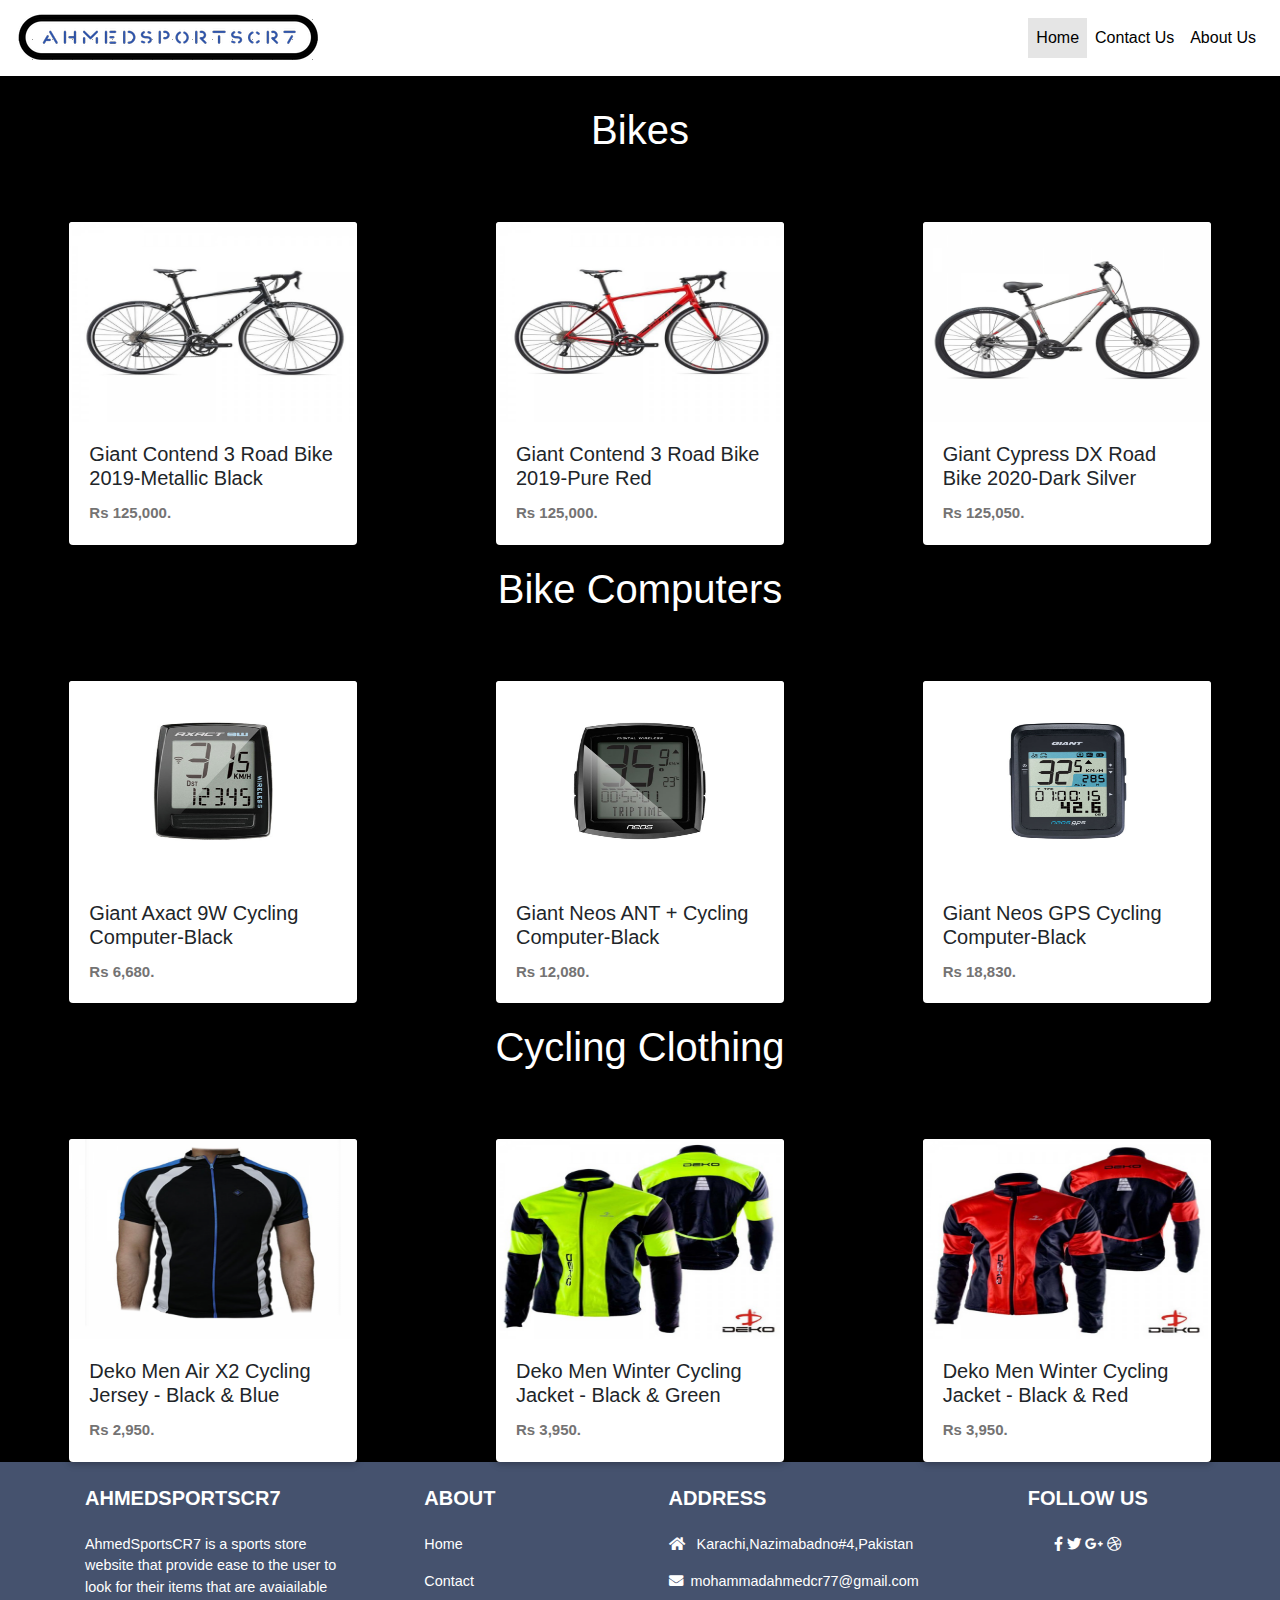
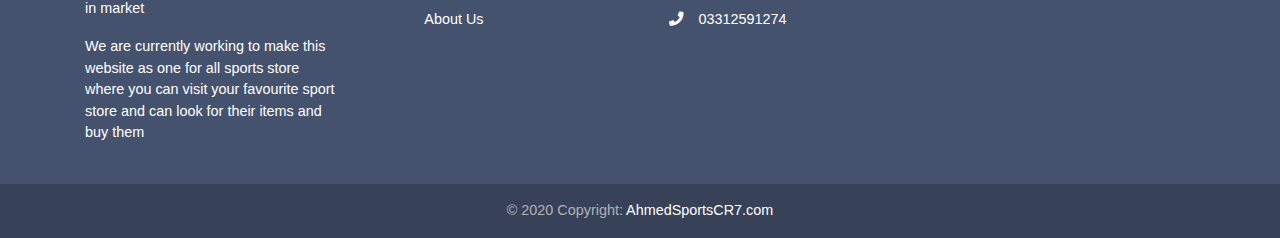
<file: cyclingMaterial.html>
<!DOCTYPE html>
<html lang="en">

<head>
    <meta charset="UTF-8">
    <meta name="viewport" content="width=device-width, initial-scale=1.0">
    <title>cyclingMaterial</title>
    <link rel="stylesheet" href="style.css">
    <link rel="stylesheet" href="./bootstrap-4.4.1-dist/bootstrap-4.4.1-dist/css/bootstrap.min.css">
    <link rel="stylesheet" href="./bootstrap-4.4.1-dist/bootstrap-4.4.1-dist/css/bootstrap.css">
    <link rel="stylesheet" href="./MDB-Free_4.18.0/css/mdb.min.css">
    <link rel="stylesheet" href="./MDB-Free_4.18.0/css/mdb.css">
    <link rel="stylesheet" href="./fontawesome-free-5.13.0-web/fontawesome-free-5.13.0-web/css/all.min.css">

</head>

<body class="mainBody">
    <script src="https://code.jquery.com/jquery-3.4.1.slim.min.js"
        integrity="sha384-J6qa4849blE2+poT4WnyKhv5vZF5SrPo0iEjwBvKU7imGFAV0wwj1yYfoRSJoZ+n"
        crossorigin="anonymous"></script>
    <script src="https://cdn.jsdelivr.net/npm/popper.js@1.16.0/dist/umd/popper.min.js"
        integrity="sha384-Q6E9RHvbIyZFJoft+2mJbHaEWldlvI9IOYy5n3zV9zzTtmI3UksdQRVvoxMfooAo"
        crossorigin="anonymous"></script>
    <script src="https://stackpath.bootstrapcdn.com/bootstrap/4.4.1/js/bootstrap.min.js"
        integrity="sha384-wfSDF2E50Y2D1uUdj0O3uMBJnjuUD4Ih7YwaYd1iqfktj0Uod8GCExl3Og8ifwB6"
        crossorigin="anonymous"></script>


        <nav class="navbar navbar-expand-lg navbar-light bg-white">
            <a class="navbar-brand" href="#">
              <img class="imgLogo" src="./images/logo4.PNG" alt="">
            </a>
            <button class="navbar-toggler" type="button" data-toggle="collapse" data-target="#navbarText"
              aria-controls="navbarText" aria-expanded="false" aria-label="Toggle navigation">
              <span class="navbar-toggler-icon"></span>
            </button>
            <div class="collapse navbar-collapse" id="navbarText">
              <ul class="navbar-nav mr-auto">
        
                </li>
              </ul>
              <span class="navbar-text">
        
                <ul class="navbar-nav mr-auto">
                  <li class="nav-item active">
                    <a class="nav-link" href="./index.html">Home <span class="sr-only">(current)</span></a>
                  </li>
                 
                  <li class="nav-item">
                    <a class="nav-link" href="./contactus.html">Contact Us</a>
                  </li>
                  <li class="nav-item">
                    <a class="nav-link" href="./aboutus.html">About Us</a>
                  </li>
                 
                </ul>
              </span>
            </div>
          </nav>
    <div>



        <div class="mainMaterialBox">
            <div>
                <center>
                    <h1 id="cyclingH">Bikes</h1>
                </center>
            </div>
            <div class="materialBox">
                <div class="card" style="width: 18rem;">
                    <img src="./images/cyclingMaterial/1.jpg" class="card-img-top" alt="...">
                    <div class="card-body">
                        <h5 class="card-title">Giant Contend 3 Road Bike 2019-Metallic Black</h5>
                        <p class="card-text">Rs 125,000.</p>

                    </div>
                </div>
                <div class="card" style="width: 18rem;">
                    <img src="./images/cyclingMaterial/2.jpg" class="card-img-top" alt="...">
                    <div class="card-body">
                        <h5 class="card-title">Giant Contend 3 Road Bike 2019-Pure Red</h5>
                        <p class="card-text">Rs 125,000.</p>

                    </div>
                </div>
                <div class="card" style="width: 18rem;">
                    <img src="./images/cyclingMaterial/3.png" class="card-img-top" alt="...">
                    <div class="card-body">
                        <h5 class="card-title">Giant Cypress DX Road Bike 2020-Dark Silver</h5>
                        <p class="card-text">Rs 125,050.</p>

                    </div>
                </div>
            </div>
            <div>
                <center>
                    <h1 id="cyclingH">Bike Computers</h1>
                </center>
            </div>
            <div class="materialBox">
                <div class="card" style="width: 18rem;">
                    <img src="./images/cyclingMaterial/4.png" class="card-img-top" alt="...">
                    <div class="card-body">
                        <h5 class="card-title">Giant Axact 9W Cycling Computer-Black</h5>
                        <p class="card-text">Rs 6,680.</p>

                    </div>
                </div>
                <div class="card" style="width: 18rem;">
                    <img src="./images/cyclingMaterial/5.png" class="card-img-top" alt="...">
                    <div class="card-body">
                        <h5 class="card-title">Giant Neos ANT + Cycling Computer-Black</h5>
                        <p class="card-text">Rs 12,080.</p>

                    </div>
                </div>
                <div class="card" style="width: 18rem;">
                    <img src="./images/cyclingMaterial/6.png" class="card-img-top" alt="...">
                    <div class="card-body">
                        <h5 class="card-title">Giant Neos GPS Cycling Computer-Black
                        </h5>
                        <p class="card-text">Rs 18,830.</p>

                    </div>
                </div>
            </div>
            <div>
                <center>
                    <h1 id="cyclingH">Cycling Clothing</h1>
                </center>
            </div>
            <div class="materialBox">
                <div class="card" style="width: 18rem;">
                    <img src="./images/cyclingMaterial/7.png" class="card-img-top" alt="...">
                    <div class="card-body">
                        <h5 class="card-title">Deko Men Air X2 Cycling Jersey - Black & Blue</h5>
                        <p class="card-text">Rs 2,950.</p>

                    </div>
                </div>
                <div class="card" style="width: 18rem;">
                    <img src="./images/cyclingMaterial/8.jpg" class="card-img-top" alt="...">
                    <div class="card-body">
                        <h5 class="card-title">Deko Men Winter Cycling Jacket - Black & Green</h5>
                        <p class="card-text">Rs 3,950.</p>

                    </div>
                </div>
                <div class="card" style="width: 18rem;">
                    <img src="./images/cyclingMaterial/9.jpg" class="card-img-top" alt="...">
                    <div class="card-body">
                        <h5 class="card-title">Deko Men Winter Cycling Jacket - Black & Red</h5>
                        <p class="card-text">Rs 3,950.</p>

                    </div>
                </div>
            </div>
            <footer class="page-footer font-small mdb-color lighten-8 ">

                <!-- Footer Links -->
                <div class="container text-center text-md-left">

                    <!-- Grid row -->
                    <div class="row">

                        <!-- Grid column -->
                        <div class="col-md-4 col-lg-3 mr-auto my-md-4 my-0 mt-4 mb-1">

                            <!-- Content -->
                            <h5 class="font-weight-bold text-uppercase mb-4">AhmedSportsCR7</h5>
                            <p>AhmedSportsCR7 is a sports store website that provide ease to the user to look for their
                                items that are
                                avaiailable in market</p>
                            <p>We are currently working to make this website as one for all sports store where you can
                                visit your
                                favourite sport store and can look for their items and buy them</p>

                        </div>
                        <!-- Grid column -->

                        <hr class="clearfix w-100 d-md-none">

                        <!-- Grid column -->
                        <div class="col-md-2 col-lg-2 mx-auto my-md-4 my-0 mt-4 mb-1">

                            <!-- Links -->
                            <h5 class="font-weight-bold text-uppercase mb-4">About</h5>

                          
              <ul class="list-unstyled">
  
                <li>
                  <p>
                    <a href="./index.html">Home</a>
                  </p>
                </li>
                <li>
                  <p>
                    <a href="./contactus.html">Contact</a>
                  </p>
                </li>
                <li>
                  <p>
                    <a href="./aboutus.html">About Us</a>
                  </p>
                </li>
              </ul>
  

                        </div>
                        <!-- Grid column -->

                        <hr class="clearfix w-100 d-md-none">

                        <!-- Grid column -->
                        <div class="col-md-4 col-lg-3 mx-auto my-md-4 my-0 mt-4 mb-1">

                            <!-- Contact details -->
                            <h5 class="font-weight-bold text-uppercase mb-4">Address</h5>

                            <ul class="list-unstyled">
                                <li>
                                    <p>
                                        <i class="fas fa-home mr-2"></i> Karachi,Nazimabadno#4,Pakistan</p>
                                </li>
                                <li>
                                    <p>
                                        <i class="fas fa-envelope mr-2"></i>mohammadahmedcr77@gmail.com</p>
                                </li>
                                <li>
                                    <p>
                                        <i class="fas fa-phone mr-3"></i>03312591274</p>
                                </li>
                            </ul>

                        </div>
                        <!-- Grid column -->

                        <hr class="clearfix w-100 d-md-none">

                        <!-- Grid column -->
                        <div class="col-md-2 col-lg-2 text-center mx-auto my-4">

                            <!-- Social buttons -->
                            <h5 class="font-weight-bold text-uppercase mb-4">Follow Us</h5>

                            <!-- Facebook -->
                            <a type="button" class="btn-floating btn-fb">
                                <i class="fab fa-facebook-f"></i>
                            </a>
                            <!-- Twitter -->
                            <a type="button" class="btn-floating btn-tw">
                                <i class="fab fa-twitter"></i>
                            </a>
                            <!-- Google +-->
                            <a type="button" class="btn-floating btn-gplus">
                                <i class="fab fa-google-plus-g"></i>
                            </a>
                            <!-- Dribbble -->
                            <a type="button" class="btn-floating btn-dribbble">
                                <i class="fab fa-dribbble"></i>
                            </a>

                        </div>
                        <!-- Grid column -->

                    </div>
                    <!-- Grid row -->

                </div>
                <!-- Footer Links -->

                <!-- Copyright -->
                <div class="footer-copyright text-center py-3">© 2020 Copyright:
                    <a href="./index.html"> AhmedSportsCR7.com</a>
                </div>
                <!-- Copyright -->

            </footer>

        </div>



</body>

</html>
</file>
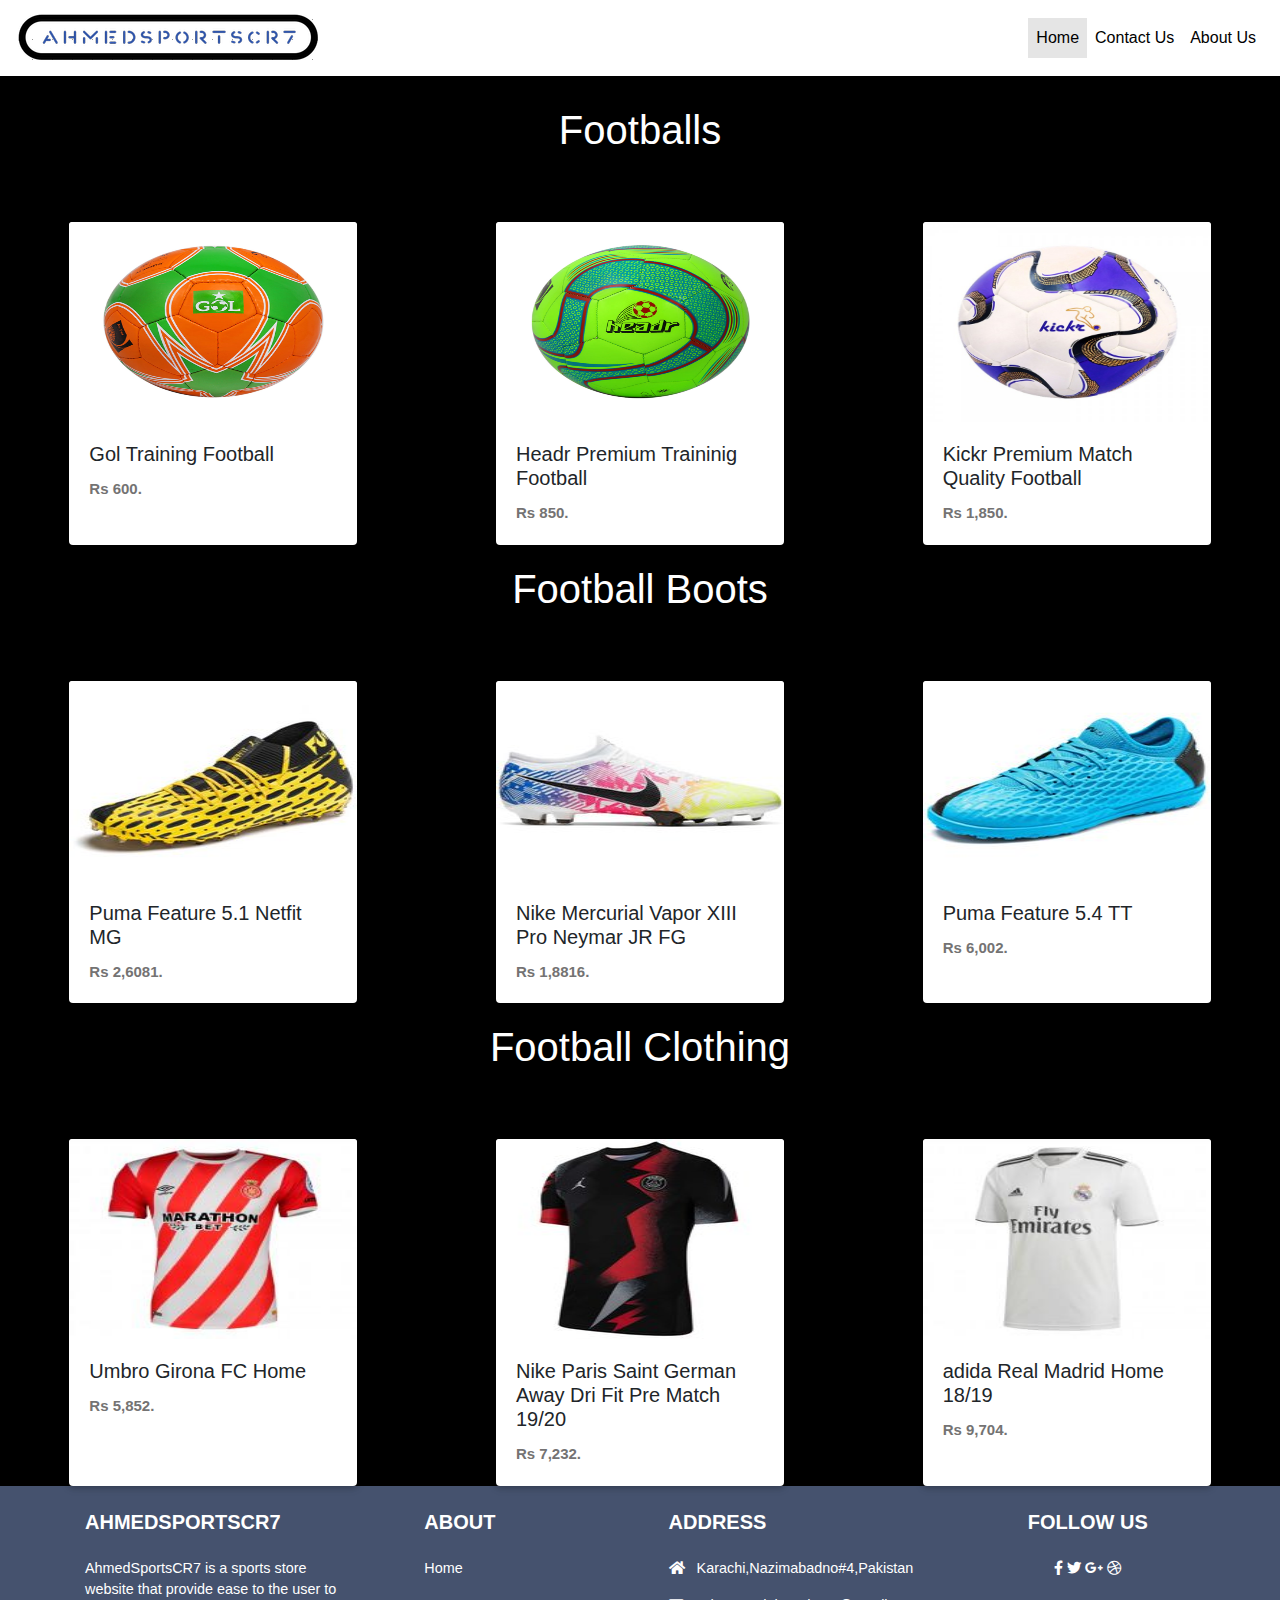
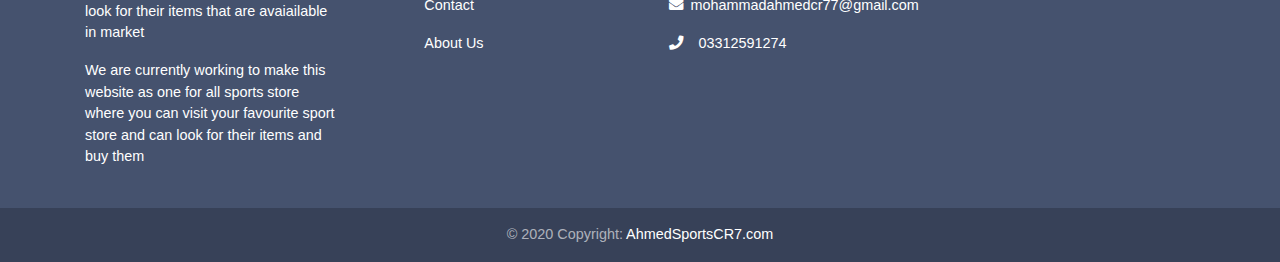
<file: footballMaterial.html>
<!DOCTYPE html>
<html lang="en">

<head>
    <meta charset="UTF-8">
    <meta name="viewport" content="width=device-width, initial-scale=1.0">
    <title>footballMaterial</title>
    <link rel="stylesheet" href="style.css">
    <link rel="stylesheet" href="./bootstrap-4.4.1-dist/bootstrap-4.4.1-dist/css/bootstrap.min.css">
    <link rel="stylesheet" href="./bootstrap-4.4.1-dist/bootstrap-4.4.1-dist/css/bootstrap.css">
    <link rel="stylesheet" href="./MDB-Free_4.18.0/css/mdb.min.css">
    <link rel="stylesheet" href="./MDB-Free_4.18.0/css/mdb.css">
    <link rel="stylesheet" href="./fontawesome-free-5.13.0-web/fontawesome-free-5.13.0-web/css/all.min.css">

</head>

<body class="mainBody">
    <script src="https://code.jquery.com/jquery-3.4.1.slim.min.js"
        integrity="sha384-J6qa4849blE2+poT4WnyKhv5vZF5SrPo0iEjwBvKU7imGFAV0wwj1yYfoRSJoZ+n"
        crossorigin="anonymous"></script>
    <script src="https://cdn.jsdelivr.net/npm/popper.js@1.16.0/dist/umd/popper.min.js"
        integrity="sha384-Q6E9RHvbIyZFJoft+2mJbHaEWldlvI9IOYy5n3zV9zzTtmI3UksdQRVvoxMfooAo"
        crossorigin="anonymous"></script>
    <script src="https://stackpath.bootstrapcdn.com/bootstrap/4.4.1/js/bootstrap.min.js"
        integrity="sha384-wfSDF2E50Y2D1uUdj0O3uMBJnjuUD4Ih7YwaYd1iqfktj0Uod8GCExl3Og8ifwB6"
        crossorigin="anonymous"></script>


        <nav class="navbar navbar-expand-lg navbar-light bg-white">
          <a class="navbar-brand" href="#">
            <img class="imgLogo" src="./images/logo4.PNG" alt="">
          </a>
          <button class="navbar-toggler" type="button" data-toggle="collapse" data-target="#navbarText"
            aria-controls="navbarText" aria-expanded="false" aria-label="Toggle navigation">
            <span class="navbar-toggler-icon"></span>
          </button>
          <div class="collapse navbar-collapse" id="navbarText">
            <ul class="navbar-nav mr-auto">
      
              </li>
            </ul>
            <span class="navbar-text">
      
              <ul class="navbar-nav mr-auto">
                <li class="nav-item active">
                  <a class="nav-link" href="./index.html">Home <span class="sr-only">(current)</span></a>
                </li>
               
                <li class="nav-item">
                  <a class="nav-link" href="./contactus.html">Contact Us</a>
                </li>
                <li class="nav-item">
                  <a class="nav-link" href="./aboutus.html">About Us</a>
                </li>
               
              </ul>
            </span>
          </div>
        </nav>
    <div>



        <div class="mainMaterialBox">
            <div>
                <center>
                    <h1 id="footballH">Footballs</h1>
                </center>
            </div>
            <div class="materialBox">
                <div class="card" style="width: 18rem;">
                    <img src="./images/footballMaterialImages/1.jpg" class="card-img-top" alt="...">
                    <div class="card-body">
                        <h5 class="card-title">Gol Training Football</h5>
                        <p class="card-text">Rs 600.</p>

                    </div>
                </div>
                <div class="card" style="width: 18rem;">
                    <img src="./images/footballMaterialImages/2.jpg" class="card-img-top" alt="...">
                    <div class="card-body">
                        <h5 class="card-title">Headr Premium Traininig Football</h5>
                        <p class="card-text">Rs 850.</p>

                    </div>
                </div>
                <div class="card" style="width: 18rem;">
                    <img src="./images/footballMaterialImages/3.jpg" class="card-img-top" alt="...">
                    <div class="card-body">
                        <h5 class="card-title">Kickr Premium Match Quality Football</h5>
                        <p class="card-text">Rs 1,850.</p>

                    </div>
                </div>
            </div>
            <div>
                <center>
                    <h1 id="footballH">Football Boots</h1>
                </center>
            </div>
            <div class="materialBox">
                <div class="card" style="width: 18rem;">
                    <img src="./images/footballMaterialImages/4.jpg" class="card-img-top" alt="...">
                    <div class="card-body">
                        <h5 class="card-title">Puma Feature 5.1 Netfit MG</h5>
                        <p class="card-text">Rs 2,6081.</p>

                    </div>
                </div>
                <div class="card" style="width: 18rem;">
                    <img src="./images/footballMaterialImages/5.jpg" class="card-img-top" alt="...">
                    <div class="card-body">
                        <h5 class="card-title">Nike Mercurial Vapor XIII Pro Neymar JR FG</h5>
                        <p class="card-text">Rs 1,8816.</p>

                    </div>
                </div>
                <div class="card" style="width: 18rem;">
                    <img src="./images/footballMaterialImages/6.jpg" class="card-img-top" alt="...">
                    <div class="card-body">
                        <h5 class="card-title">Puma Feature 5.4 TT</h5>
                        <p class="card-text">Rs 6,002.</p>

                    </div>
                </div>
            </div>
            <div>
                <center>
                    <h1 id="footballH">Football Clothing</h1>
                </center>
            </div>
            <div class="materialBox">
                <div class="card" style="width: 18rem;">
                    <img src="./images/footballMaterialImages/7.jpg" class="card-img-top" alt="...">
                    <div class="card-body">
                        <h5 class="card-title">Umbro Girona FC Home</h5>
                        <p class="card-text">Rs 5,852.</p>

                    </div>
                </div>
                <div class="card" style="width: 18rem;">
                    <img src="./images/footballMaterialImages/8.jpg" class="card-img-top" alt="...">
                    <div class="card-body">
                        <h5 class="card-title">Nike Paris Saint German Away Dri Fit Pre Match 19/20</h5>
                        <p class="card-text">Rs 7,232.</p>

                    </div>
                </div>
                <div class="card" style="width: 18rem;">
                    <img src="./images/footballMaterialImages/9.jpg" class="card-img-top" alt="...">
                    <div class="card-body">
                        <h5 class="card-title">adida Real Madrid Home 18/19</h5>
                        <p class="card-text">Rs 9,704.</p>

                    </div>
                </div>
            </div>
            <footer class="page-footer font-small mdb-color lighten-8 ">

                <!-- Footer Links -->
                <div class="container text-center text-md-left">
          
                  <!-- Grid row -->
                  <div class="row">
          
                    <!-- Grid column -->
                    <div class="col-md-4 col-lg-3 mr-auto my-md-4 my-0 mt-4 mb-1">
          
                      <!-- Content -->
                      <h5 class="font-weight-bold text-uppercase mb-4">AhmedSportsCR7</h5>
                      <p>AhmedSportsCR7 is a sports store website that provide ease to the user to look for their items that are
                        avaiailable in market</p>
                      <p>We are currently working to make this website as one for all sports store where you can visit your
                        favourite sport store and can look for their items and buy them</p>
          
                    </div>
                    <!-- Grid column -->
          
                    <hr class="clearfix w-100 d-md-none">
          
                    <!-- Grid column -->
                    <div class="col-md-2 col-lg-2 mx-auto my-md-4 my-0 mt-4 mb-1">
          
                      <!-- Links -->
                      <h5 class="font-weight-bold text-uppercase mb-4">About</h5>
          
                     
              <ul class="list-unstyled">
  
                <li>
                  <p>
                    <a href="./index.html">Home</a>
                  </p>
                </li>
                <li>
                  <p>
                    <a href="./contactus.html">Contact</a>
                  </p>
                </li>
                <li>
                  <p>
                    <a href="./aboutus.html">About Us</a>
                  </p>
                </li>
              </ul>
  
          
                    </div>
                    <!-- Grid column -->
          
                    <hr class="clearfix w-100 d-md-none">
          
                    <!-- Grid column -->
                    <div class="col-md-4 col-lg-3 mx-auto my-md-4 my-0 mt-4 mb-1">
          
                      <!-- Contact details -->
                      <h5 class="font-weight-bold text-uppercase mb-4">Address</h5>
          
                      <ul class="list-unstyled">
                        <li>
                          <p>
                            <i class="fas fa-home mr-2"></i> Karachi,Nazimabadno#4,Pakistan</p>
                        </li>
                        <li>
                          <p>
                            <i class="fas fa-envelope mr-2"></i>mohammadahmedcr77@gmail.com</p>
                        </li>
                        <li>
                          <p>
                            <i class="fas fa-phone mr-3"></i>03312591274</p>
                        </li>
                      </ul>
          
                    </div>
                    <!-- Grid column -->
          
                    <hr class="clearfix w-100 d-md-none">
          
                    <!-- Grid column -->
                    <div class="col-md-2 col-lg-2 text-center mx-auto my-4">
          
                      <!-- Social buttons -->
                      <h5 class="font-weight-bold text-uppercase mb-4">Follow Us</h5>
          
                      <!-- Facebook -->
                      <a type="button" class="btn-floating btn-fb">
                        <i class="fab fa-facebook-f"></i>
                      </a>
                      <!-- Twitter -->
                      <a type="button" class="btn-floating btn-tw">
                        <i class="fab fa-twitter"></i>
                      </a>
                      <!-- Google +-->
                      <a type="button" class="btn-floating btn-gplus">
                        <i class="fab fa-google-plus-g"></i>
                      </a>
                      <!-- Dribbble -->
                      <a type="button" class="btn-floating btn-dribbble">
                        <i class="fab fa-dribbble"></i>
                      </a>
          
                    </div>
                    <!-- Grid column -->
          
                  </div>
                  <!-- Grid row -->
          
                </div>
                <!-- Footer Links -->
          
                <!-- Copyright -->
                <div class="footer-copyright text-center py-3">© 2020 Copyright:
                  <a href="./index.html"> AhmedSportsCR7.com</a>
                </div>
                <!-- Copyright -->
          
              </footer>
    
        </div>

       

</body>

</html>
</file>
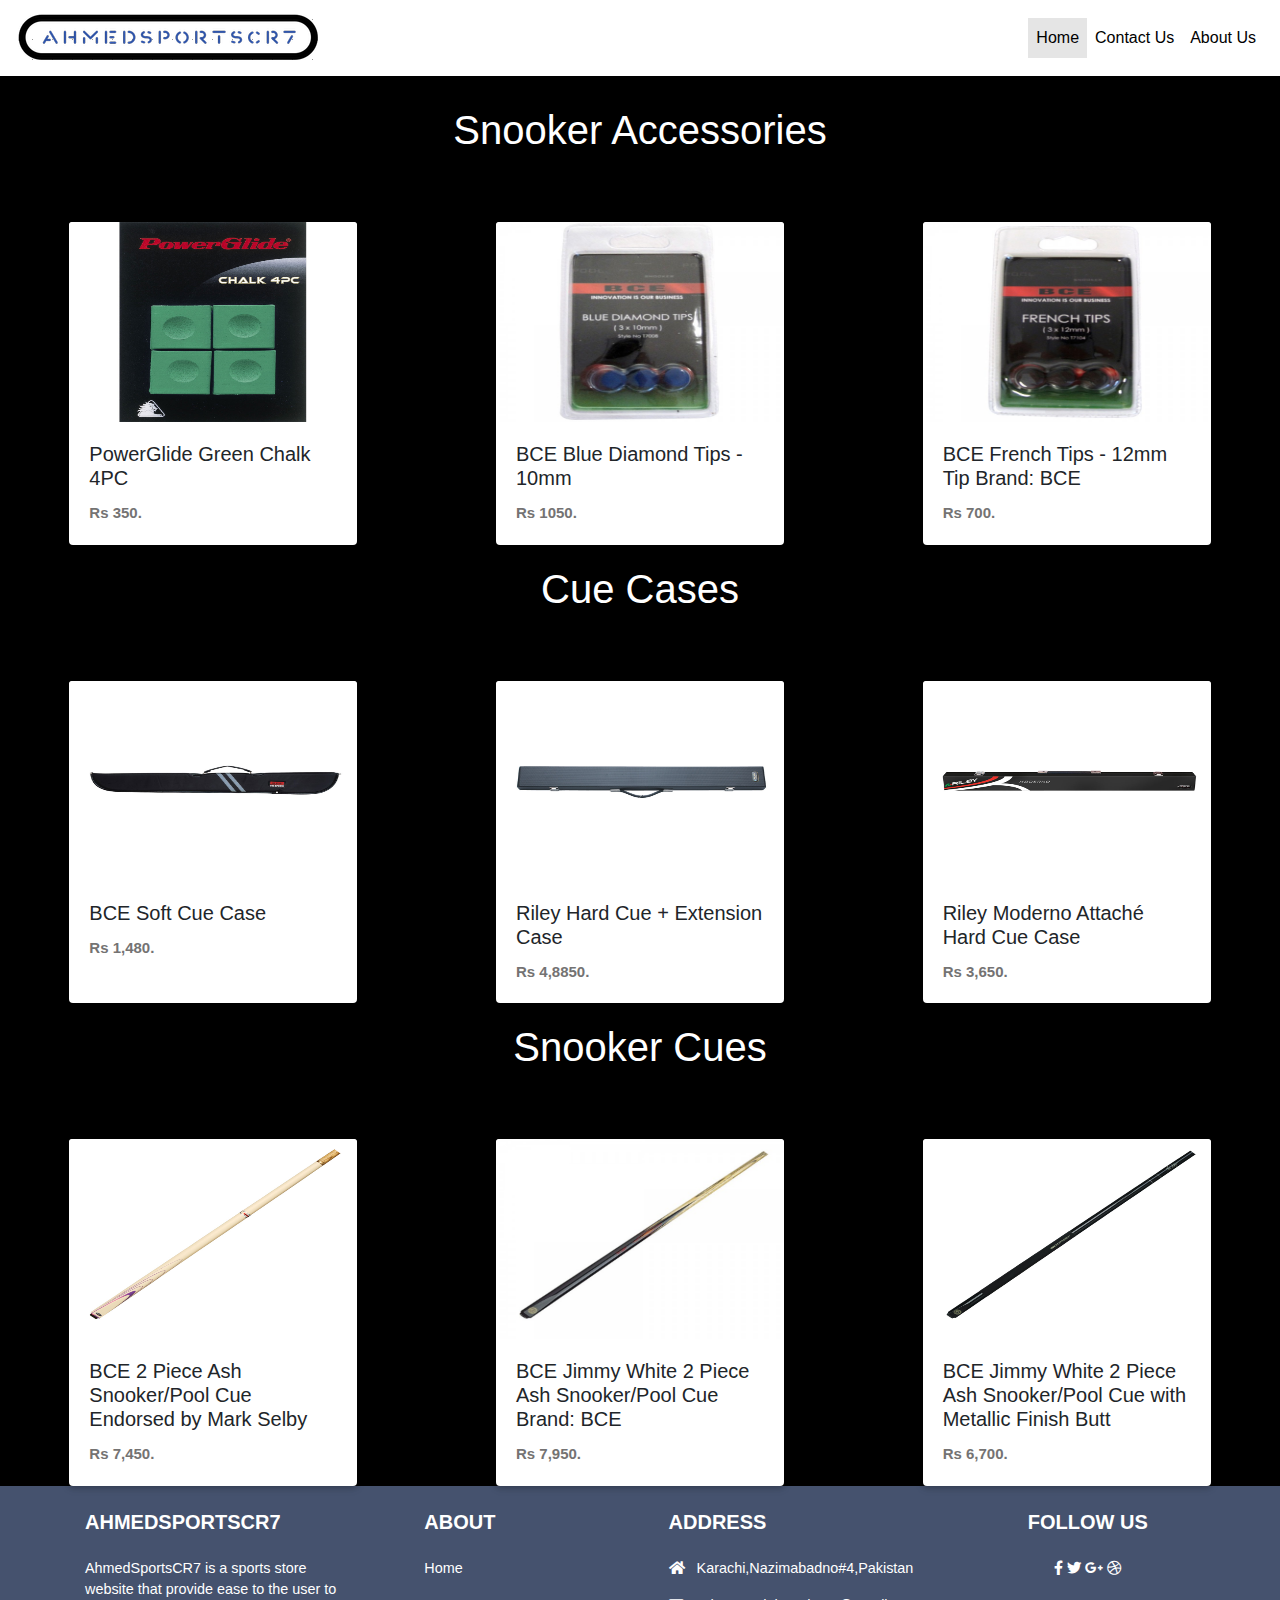
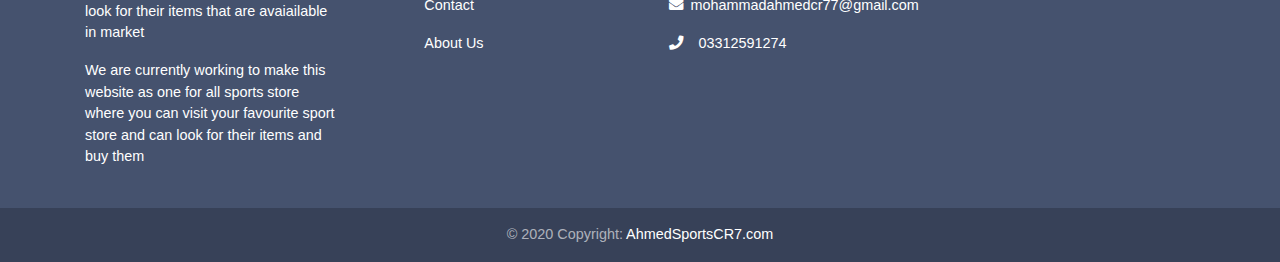
<file: snookerMaterial.html>
<!DOCTYPE html>
<html lang="en">

<head>
    <meta charset="UTF-8">
    <meta name="viewport" content="width=device-width, initial-scale=1.0">
    <title>snookerMaterial</title>
    <link rel="stylesheet" href="style.css">
    <link rel="stylesheet" href="./bootstrap-4.4.1-dist/bootstrap-4.4.1-dist/css/bootstrap.min.css">
    <link rel="stylesheet" href="./bootstrap-4.4.1-dist/bootstrap-4.4.1-dist/css/bootstrap.css">
    <link rel="stylesheet" href="./MDB-Free_4.18.0/css/mdb.min.css">
    <link rel="stylesheet" href="./MDB-Free_4.18.0/css/mdb.css">
    <link rel="stylesheet" href="./fontawesome-free-5.13.0-web/fontawesome-free-5.13.0-web/css/all.min.css">

</head>

<body class="mainBody">
    <script src="https://code.jquery.com/jquery-3.4.1.slim.min.js"
        integrity="sha384-J6qa4849blE2+poT4WnyKhv5vZF5SrPo0iEjwBvKU7imGFAV0wwj1yYfoRSJoZ+n"
        crossorigin="anonymous"></script>
    <script src="https://cdn.jsdelivr.net/npm/popper.js@1.16.0/dist/umd/popper.min.js"
        integrity="sha384-Q6E9RHvbIyZFJoft+2mJbHaEWldlvI9IOYy5n3zV9zzTtmI3UksdQRVvoxMfooAo"
        crossorigin="anonymous"></script>
    <script src="https://stackpath.bootstrapcdn.com/bootstrap/4.4.1/js/bootstrap.min.js"
        integrity="sha384-wfSDF2E50Y2D1uUdj0O3uMBJnjuUD4Ih7YwaYd1iqfktj0Uod8GCExl3Og8ifwB6"
        crossorigin="anonymous"></script>


        <nav class="navbar navbar-expand-lg navbar-light bg-white">
          <a class="navbar-brand" href="#">
            <img class="imgLogo" src="./images/logo4.PNG" alt="">
          </a>
          <button class="navbar-toggler" type="button" data-toggle="collapse" data-target="#navbarText"
            aria-controls="navbarText" aria-expanded="false" aria-label="Toggle navigation">
            <span class="navbar-toggler-icon"></span>
          </button>
          <div class="collapse navbar-collapse" id="navbarText">
            <ul class="navbar-nav mr-auto">
      
              </li>
            </ul>
            <span class="navbar-text">
      
              <ul class="navbar-nav mr-auto">
                <li class="nav-item active">
                  <a class="nav-link" href="./index.html">Home <span class="sr-only">(current)</span></a>
                </li>
               
                <li class="nav-item">
                  <a class="nav-link" href="./contactus.html">Contact Us</a>
                </li>
                <li class="nav-item">
                  <a class="nav-link" href="./aboutus.html">About Us</a>
                </li>
               
              </ul>
            </span>
          </div>
        </nav>
    <div>



        <div class="mainMaterialBox">
            <div>
                <center>
                    <h1 id="snookerH">Snooker Accessories</h1>
                </center>
            </div>
            <div class="materialBox">
                <div class="card" style="width: 18rem;">
                    <img src="./images/snookerMaterial/1.jpg" class="card-img-top" alt="...">
                    <div class="card-body">
                        <h5 class="card-title">PowerGlide Green Chalk 4PC</h5>
                        <p class="card-text">Rs 350.</p>

                    </div>
                </div>
                <div class="card" style="width: 18rem;">
                    <img src="./images/snookerMaterial/2.jpg" class="card-img-top" alt="...">
                    <div class="card-body">
                        <h5 class="card-title">BCE Blue Diamond Tips - 10mm</h5>
                        <p class="card-text">Rs 1050.</p>

                    </div>
                </div>
                <div class="card" style="width: 18rem;">
                    <img src="./images/snookerMaterial/3.jpg" class="card-img-top" alt="...">
                    <div class="card-body">
                        <h5 class="card-title">BCE French Tips - 12mm Tip
                            Brand: BCE</h5>
                        <p class="card-text">Rs 700.</p>

                    </div>
                </div>
            </div>
            <div>
                <center>
                    <h1 id="snookerH">Cue Cases</h1>
                </center>
            </div>
            <div class="materialBox">
                <div class="card" style="width: 18rem;">
                    <img src="./images/snookerMaterial/4.jpg" class="card-img-top" alt="...">
                    <div class="card-body">
                        <h5 class="card-title">BCE Soft Cue Case</h5>
                        <p class="card-text">Rs 1,480.</p>

                    </div>
                </div>
                <div class="card" style="width: 18rem;">
                    <img src="./images/snookerMaterial/5.jpg" class="card-img-top" alt="...">
                    <div class="card-body">
                        <h5 class="card-title">Riley Hard Cue + Extension Case</h5>
                        <p class="card-text">Rs 4,8850.</p>

                    </div>
                </div>
                <div class="card" style="width: 18rem;">
                    <img src="./images/snookerMaterial/6.jpg" class="card-img-top" alt="...">
                    <div class="card-body">
                        <h5 class="card-title">Riley Moderno Attaché Hard Cue Case</h5>
                        <p class="card-text">Rs 3,650.</p>

                    </div>
                </div>
            </div>
            <div>
                <center>
                    <h1 id="snookerH">Snooker Cues</h1>
                </center>
            </div>
            <div class="materialBox">
                <div class="card" style="width: 18rem;">
                    <img src="./images/snookerMaterial/7.jpg" class="card-img-top" alt="...">
                    <div class="card-body">
                        <h5 class="card-title">BCE 2 Piece Ash Snooker/Pool Cue Endorsed by Mark Selby</h5>
                        <p class="card-text">Rs 7,450.</p>

                    </div>
                </div>
                <div class="card" style="width: 18rem;">
                    <img src="./images/snookerMaterial/8.jpg" class="card-img-top" alt="...">
                    <div class="card-body">
                        <h5 class="card-title">BCE Jimmy White 2 Piece Ash Snooker/Pool Cue
                            Brand: BCE</h5>
                        <p class="card-text">Rs 7,950.</p>

                    </div>
                </div>
                <div class="card" style="width: 18rem;">
                    <img src="./images/snookerMaterial/9.jpg" class="card-img-top" alt="...">
                    <div class="card-body">
                        <h5 class="card-title">BCE Jimmy White 2 Piece Ash Snooker/Pool Cue with Metallic Finish Butt
                        </h5>
                        <p class="card-text">Rs 6,700.</p>

                    </div>
                </div>
            </div>
            <footer class="page-footer font-small mdb-color lighten-8 ">

                <!-- Footer Links -->
                <div class="container text-center text-md-left">
          
                  <!-- Grid row -->
                  <div class="row">
          
                    <!-- Grid column -->
                    <div class="col-md-4 col-lg-3 mr-auto my-md-4 my-0 mt-4 mb-1">
          
                      <!-- Content -->
                      <h5 class="font-weight-bold text-uppercase mb-4">AhmedSportsCR7</h5>
                      <p>AhmedSportsCR7 is a sports store website that provide ease to the user to look for their items that are
                        avaiailable in market</p>
                      <p>We are currently working to make this website as one for all sports store where you can visit your
                        favourite sport store and can look for their items and buy them</p>
          
                    </div>
                    <!-- Grid column -->
          
                    <hr class="clearfix w-100 d-md-none">
          
                    <!-- Grid column -->
                    <div class="col-md-2 col-lg-2 mx-auto my-md-4 my-0 mt-4 mb-1">
          
                      <!-- Links -->
                      <h5 class="font-weight-bold text-uppercase mb-4">About</h5>
          
                    
              <ul class="list-unstyled">
  
                <li>
                  <p>
                    <a href="./index.html">Home</a>
                  </p>
                </li>
                <li>
                  <p>
                    <a href="./contactus.html">Contact</a>
                  </p>
                </li>
                <li>
                  <p>
                    <a href="./aboutus.html">About Us</a>
                  </p>
                </li>
              </ul>
  
          
                    </div>
                    <!-- Grid column -->
          
                    <hr class="clearfix w-100 d-md-none">
          
                    <!-- Grid column -->
                    <div class="col-md-4 col-lg-3 mx-auto my-md-4 my-0 mt-4 mb-1">
          
                      <!-- Contact details -->
                      <h5 class="font-weight-bold text-uppercase mb-4">Address</h5>
          
                      <ul class="list-unstyled">
                        <li>
                          <p>
                            <i class="fas fa-home mr-2"></i> Karachi,Nazimabadno#4,Pakistan</p>
                        </li>
                        <li>
                          <p>
                            <i class="fas fa-envelope mr-2"></i>mohammadahmedcr77@gmail.com</p>
                        </li>
                        <li>
                          <p>
                            <i class="fas fa-phone mr-3"></i>03312591274</p>
                        </li>
                      </ul>
          
                    </div>
                    <!-- Grid column -->
          
                    <hr class="clearfix w-100 d-md-none">
          
                    <!-- Grid column -->
                    <div class="col-md-2 col-lg-2 text-center mx-auto my-4">
          
                      <!-- Social buttons -->
                      <h5 class="font-weight-bold text-uppercase mb-4">Follow Us</h5>
          
                      <!-- Facebook -->
                      <a type="button" class="btn-floating btn-fb">
                        <i class="fab fa-facebook-f"></i>
                      </a>
                      <!-- Twitter -->
                      <a type="button" class="btn-floating btn-tw">
                        <i class="fab fa-twitter"></i>
                      </a>
                      <!-- Google +-->
                      <a type="button" class="btn-floating btn-gplus">
                        <i class="fab fa-google-plus-g"></i>
                      </a>
                      <!-- Dribbble -->
                      <a type="button" class="btn-floating btn-dribbble">
                        <i class="fab fa-dribbble"></i>
                      </a>
          
                    </div>
                    <!-- Grid column -->
          
                  </div>
                  <!-- Grid row -->
          
                </div>
                <!-- Footer Links -->
          
                <!-- Copyright -->
                <div class="footer-copyright text-center py-3">© 2020 Copyright:
                  <a href="./index.html"> AhmedSportsCR7.com</a>
                </div>
                <!-- Copyright -->
          
              </footer>
    
        </div>

       

</body>

</html>
</file>
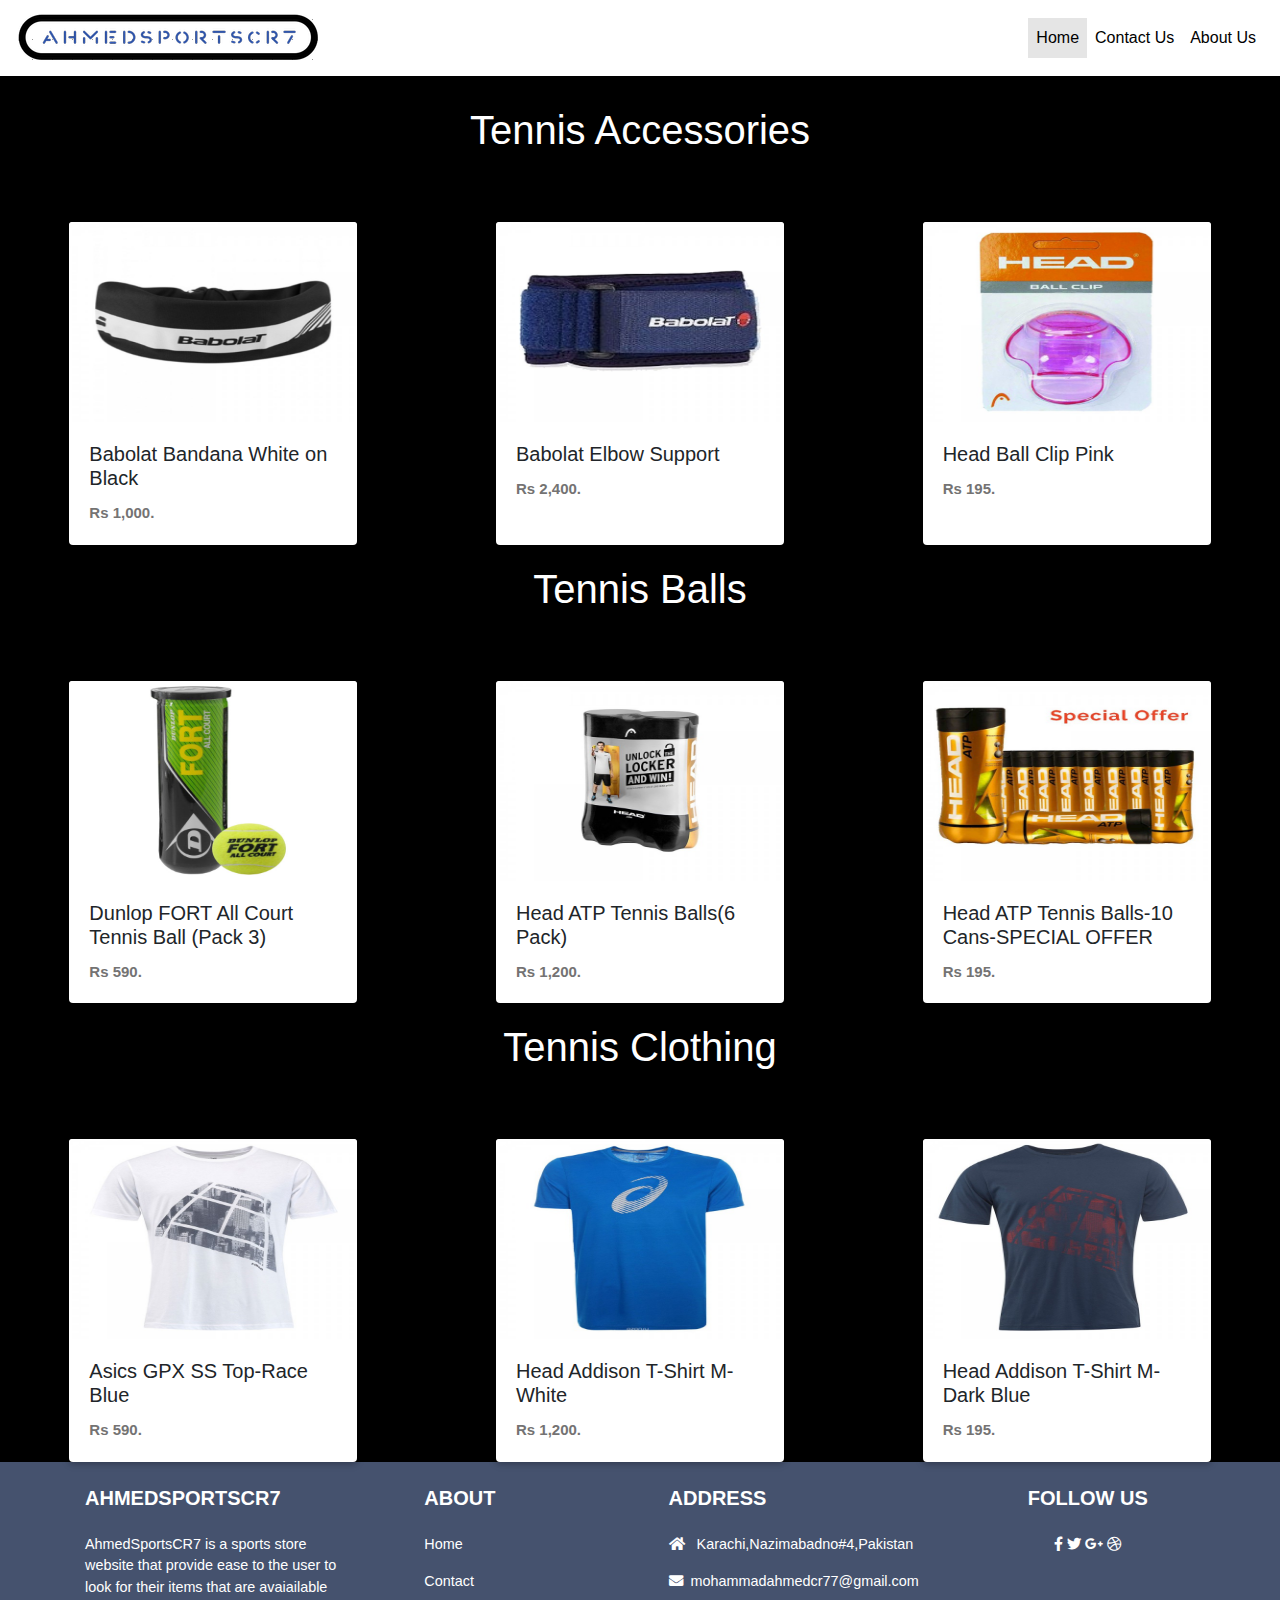
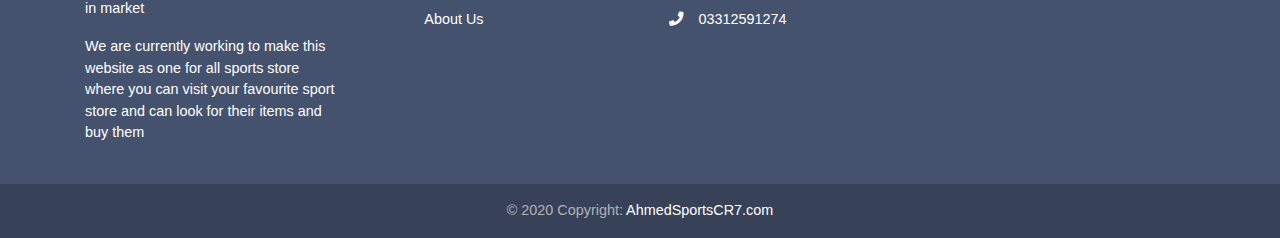
<file: tennisMaterial.html>
<!DOCTYPE html>
<html lang="en">

<head>
    <meta charset="UTF-8">
    <meta name="viewport" content="width=device-width, initial-scale=1.0">
    <title>tennisMaterial</title>
    <link rel="stylesheet" href="style.css">
    <link rel="stylesheet" href="./bootstrap-4.4.1-dist/bootstrap-4.4.1-dist/css/bootstrap.min.css">
    <link rel="stylesheet" href="./bootstrap-4.4.1-dist/bootstrap-4.4.1-dist/css/bootstrap.css">
    <link rel="stylesheet" href="./MDB-Free_4.18.0/css/mdb.min.css">
    <link rel="stylesheet" href="./MDB-Free_4.18.0/css/mdb.css">
    <link rel="stylesheet" href="./fontawesome-free-5.13.0-web/fontawesome-free-5.13.0-web/css/all.min.css">

</head>

<body class="mainBody">
    <script src="https://code.jquery.com/jquery-3.4.1.slim.min.js"
        integrity="sha384-J6qa4849blE2+poT4WnyKhv5vZF5SrPo0iEjwBvKU7imGFAV0wwj1yYfoRSJoZ+n"
        crossorigin="anonymous"></script>
    <script src="https://cdn.jsdelivr.net/npm/popper.js@1.16.0/dist/umd/popper.min.js"
        integrity="sha384-Q6E9RHvbIyZFJoft+2mJbHaEWldlvI9IOYy5n3zV9zzTtmI3UksdQRVvoxMfooAo"
        crossorigin="anonymous"></script>
    <script src="https://stackpath.bootstrapcdn.com/bootstrap/4.4.1/js/bootstrap.min.js"
        integrity="sha384-wfSDF2E50Y2D1uUdj0O3uMBJnjuUD4Ih7YwaYd1iqfktj0Uod8GCExl3Og8ifwB6"
        crossorigin="anonymous"></script>


        <nav class="navbar navbar-expand-lg navbar-light bg-white">
          <a class="navbar-brand" href="#">
            <img class="imgLogo" src="./images/logo4.PNG" alt="">
          </a>
          <button class="navbar-toggler" type="button" data-toggle="collapse" data-target="#navbarText"
            aria-controls="navbarText" aria-expanded="false" aria-label="Toggle navigation">
            <span class="navbar-toggler-icon"></span>
          </button>
          <div class="collapse navbar-collapse" id="navbarText">
            <ul class="navbar-nav mr-auto">
      
              </li>
            </ul>
            <span class="navbar-text">
      
              <ul class="navbar-nav mr-auto">
                <li class="nav-item active">
                  <a class="nav-link" href="./index.html">Home <span class="sr-only">(current)</span></a>
                </li>
               
                <li class="nav-item">
                  <a class="nav-link" href="./contactus.html">Contact Us</a>
                </li>
                <li class="nav-item">
                  <a class="nav-link" href="./aboutus.html">About Us</a>
                </li>
               
              </ul>
            </span>
          </div>
        </nav>
    <div>
      



        <div class="mainMaterialBox">
            <div>
                <center>
                    <h1 id="tennisH">Tennis Accessories</h1>
                </center>
            </div>
            <div class="materialBox">
                <div class="card" style="width: 18rem;">
                    <img src="./images/tennisMaterialImages/1.jpg" class="card-img-top" alt="...">
                    <div class="card-body">
                        <h5 class="card-title">Babolat Bandana White on Black</h5>
                        <p class="card-text">Rs 1,000.</p>

                    </div>
                </div>
                <div class="card" style="width: 18rem;">
                    <img src="./images/tennisMaterialImages/2.jpg" class="card-img-top" alt="...">
                    <div class="card-body">
                        <h5 class="card-title">Babolat Elbow Support</h5>
                        <p class="card-text">Rs 2,400.</p>

                    </div>
                </div>
                <div class="card" style="width: 18rem;">
                    <img src="./images/tennisMaterialImages/3.jpg" class="card-img-top" alt="...">
                    <div class="card-body">
                        <h5 class="card-title">Head Ball Clip Pink</h5>
                        <p class="card-text">Rs 195.</p>

                    </div>
                </div>
            </div>
            <div>
                <center>
                    <h1 id="tennisH">Tennis Balls</h1>
                </center>
            </div>
            <div class="materialBox">
                <div class="card" style="width: 18rem;">
                    <img src="./images/tennisMaterialImages/4.jpg" class="card-img-top" alt="...">
                    <div class="card-body">
                        <h5 class="card-title">Dunlop FORT All Court Tennis Ball (Pack 3)</h5>
                        <p class="card-text">Rs 590.</p>

                    </div>
                </div>
                <div class="card" style="width: 18rem;">
                    <img src="./images/tennisMaterialImages/5.jpg" class="card-img-top" alt="...">
                    <div class="card-body">
                        <h5 class="card-title">Head ATP Tennis Balls(6 Pack)</h5>
                        <p class="card-text">Rs 1,200.</p>

                    </div>
                </div>
                <div class="card" style="width: 18rem;">
                    <img src="./images/tennisMaterialImages/6.jpg" class="card-img-top" alt="...">
                    <div class="card-body">
                        <h5 class="card-title">Head ATP Tennis Balls-10 Cans-SPECIAL OFFER</h5>
                        <p class="card-text">Rs 195.</p>

                    </div>
                </div>
            </div>
            <div>
                <center>
                    <h1 id="tennisH">Tennis Clothing</h1>
                </center>
            </div>
            <div class="materialBox">
                <div class="card" style="width: 18rem;">
                    <img src="./images/tennisMaterialImages/7.jpg" class="card-img-top" alt="...">
                    <div class="card-body">
                        <h5 class="card-title">Asics GPX SS Top-Race Blue</h5>
                        <p class="card-text">Rs 590.</p>

                    </div>
                </div>
                <div class="card" style="width: 18rem;">
                    <img src="./images/tennisMaterialImages/8.jpg" class="card-img-top" alt="...">
                    <div class="card-body">
                        <h5 class="card-title">Head Addison T-Shirt M-White</h5>
                        <p class="card-text">Rs 1,200.</p>

                    </div>
                </div>
                <div class="card" style="width: 18rem;">
                    <img src="./images/tennisMaterialImages/9.jpg" class="card-img-top" alt="...">
                    <div class="card-body">
                        <h5 class="card-title">Head Addison T-Shirt M-Dark Blue</h5>
                        <p class="card-text">Rs 195.</p>

                    </div>
                </div>
            </div>
            <footer class="page-footer font-small mdb-color lighten-8 ">

                <!-- Footer Links -->
                <div class="container text-center text-md-left">
          
                  <!-- Grid row -->
                  <div class="row">
          
                    <!-- Grid column -->
                    <div class="col-md-4 col-lg-3 mr-auto my-md-4 my-0 mt-4 mb-1">
          
                      <!-- Content -->
                      <h5 class="font-weight-bold text-uppercase mb-4">AhmedSportsCR7</h5>
                      <p>AhmedSportsCR7 is a sports store website that provide ease to the user to look for their items that are
                        avaiailable in market</p>
                      <p>We are currently working to make this website as one for all sports store where you can visit your
                        favourite sport store and can look for their items and buy them</p>
          
                    </div>
                    <!-- Grid column -->
          
                    <hr class="clearfix w-100 d-md-none">
          
                    <!-- Grid column -->
                    <div class="col-md-2 col-lg-2 mx-auto my-md-4 my-0 mt-4 mb-1">
          
                      <!-- Links -->
                      <h5 class="font-weight-bold text-uppercase mb-4">About</h5>
          
                   
              <ul class="list-unstyled">
  
                <li>
                  <p>
                    <a href="./index.html">Home</a>
                  </p>
                </li>
                <li>
                  <p>
                    <a href="./contactus.html">Contact</a>
                  </p>
                </li>
                <li>
                  <p>
                    <a href="./aboutus.html">About Us</a>
                  </p>
                </li>
              </ul>
  
          
                    </div>
                    <!-- Grid column -->
          
                    <hr class="clearfix w-100 d-md-none">
          
                    <!-- Grid column -->
                    <div class="col-md-4 col-lg-3 mx-auto my-md-4 my-0 mt-4 mb-1">
          
                      <!-- Contact details -->
                      <h5 class="font-weight-bold text-uppercase mb-4">Address</h5>
          
                      <ul class="list-unstyled">
                        <li>
                          <p>
                            <i class="fas fa-home mr-2"></i> Karachi,Nazimabadno#4,Pakistan</p>
                        </li>
                        <li>
                          <p>
                            <i class="fas fa-envelope mr-2"></i>mohammadahmedcr77@gmail.com</p>
                        </li>
                        <li>
                          <p>
                            <i class="fas fa-phone mr-3"></i>03312591274</p>
                        </li>
                      </ul>
          
                    </div>
                    <!-- Grid column -->
          
                    <hr class="clearfix w-100 d-md-none">
          
                    <!-- Grid column -->
                    <div class="col-md-2 col-lg-2 text-center mx-auto my-4">
          
                      <!-- Social buttons -->
                      <h5 class="font-weight-bold text-uppercase mb-4">Follow Us</h5>
          
                      <!-- Facebook -->
                      <a type="button" class="btn-floating btn-fb">
                        <i class="fab fa-facebook-f"></i>
                      </a>
                      <!-- Twitter -->
                      <a type="button" class="btn-floating btn-tw">
                        <i class="fab fa-twitter"></i>
                      </a>
                      <!-- Google +-->
                      <a type="button" class="btn-floating btn-gplus">
                        <i class="fab fa-google-plus-g"></i>
                      </a>
                      <!-- Dribbble -->
                      <a type="button" class="btn-floating btn-dribbble">
                        <i class="fab fa-dribbble"></i>
                      </a>
          
                    </div>
                    <!-- Grid column -->
          
                  </div>
                  <!-- Grid row -->
          
                </div>
                <!-- Footer Links -->
          
                <!-- Copyright -->
                <div class="footer-copyright text-center py-3">© 2020 Copyright:
                  <a href="./index.html"> AhmedSportsCR7.com</a>
                </div>
                <!-- Copyright -->
          
              </footer>
    
        </div>

       

</body>

</html>
</file>
<file: style.css>
@media only screen and (max-width:500px){


} 

body{
    background-color: black !important;
}
.headerBox
{ 
    
    background-color: white;
    display: flex;
   justify-content: space-between;
    flex-wrap: wrap;
    
    /* height: 80px; */
}
/* .nav-link{
background-color: black;
color: white !important;
margin: 10px;
}
.nav-link:hover{
    background-color:rgb(160, 228, 255) !important;
    color: white !important;
    margin: 10px;
    } */

/* .corosalBox{
    margin-top: 30px !important;
} */
/* .Box{
    background-color: rgba(0, 0, 0, 0.63);
   
    
} */

.Box3{
    display: flex;
    flex-wrap: wrap;
    background-color: black;
justify-content: space-around;

}
.miniBox{
    
    width: 400px;
    height: 350px;
    background-color: black;
    margin: 20px;
}

.websiteIntroduction{
  background-color: black;
  color: white;
width: 80%;
margin: 0 auto;

}
#introHeading{
    color: white;
}

.listUnordered{

 margin-top: 25px;


}
.listStyling{
display: inline;
margin: 15px;
background-color:black;
color: white;
padding: 10px;
font-size: 20px;
cursor: pointer;

}
.headingSports{
    color: white;
}
.listStyling:hover{
display: inline;
margin: 15px;
background-color:rgb(160, 228, 255);
color: black;
padding: 10px;
font-size: 20px;
cursor: pointer;
}
.headingSports:hover{
    color:rgb(160, 228, 255);
}
#img1{
    margin-top: 10px;
    margin-left: 10px;
    height: 50px;
}
#img2{
height: 800px;
}
#img3{
    height: 800px;
}
#img4{
    height: 800px;
}
.img5{
    width: 400px;
    height: 300px;
}
.introParagraph:first-letter{
    font-size: 100px;
}
.introParagraph{
  
    line-height: 35px;
    word-spacing: 2px;
    /* padding-left: 200px;
    padding-right: 200px; */
    text-align: justify;
    letter-spacing: 1px;
    padding-top: 20px;
    
}
.introParagraph:hover{
  
    line-height: 35px;
    word-spacing: 2px;
    /* padding-left: 200px;
    padding-right: 200px; */
    text-align: justify;
    letter-spacing: 1px;
    padding-top: 20px;
    color:rgb(160, 228, 255);
}
.introParagraph1:first-letter{
    font-size: 100px;
}
.introParagraph1{
  
    line-height: 35px;
    word-spacing: 2px;
    /* padding-left: 200px;
    padding-right: 200px; */
    text-align: justify;
    letter-spacing: 1px;
    padding-top: 20px;
}
.introParagraph1:hover{
  
    /* padding-left: 200px;
    padding-right: 200px; */
    line-height: 35px;
    padding-top: 20px;
    word-spacing: 2px;
    text-align: justify;
    letter-spacing: 1px;
    color:rgb(160, 228, 255);
}
.categoriesBox{
    background-color: black;
   
   
}
.catHeading{
    color: white;
}
.catHeading:hover{
    color:rgb(160, 228, 255);
    
}
#ahmedSport:hover{
    color:rgb(160, 228, 255);   
}
/* tennisMaterial */
.mainMaterialBox{
    background-color: black;
    margin-top: 10px;
    
       
}
.materialBox{
Padding-top: 30px;
display: flex;
justify-content: space-around;
background-color: black;
flex-wrap: wrap;
}
.card{
    margin-top: 30px;
}
.card-text{
    font-weight: bold !important;
    font-size: 15px !important;
}
.card-img-top{
    height: 200px;
}

#tennisH
{
    color: white;
    padding-top: 20px;
}
#tennisH:hover{
    color:rgb(160, 228, 255);   
}
#cricketH
{
    color: white;
    padding-top: 20px;
}
#cricketH:hover{
    color:rgb(160, 228, 255);   
}
#footballH
{
    color: white;
    padding-top: 20px;
}
#footballH:hover{
    color:rgb(160, 228, 255);   
}
#boxingH
{
    color: white;
    padding-top: 20px;
}
#boxingH:hover{
    color:rgb(160, 228, 255);   
}
#cyclingH
{
    color: white;
    padding-top: 20px;
}
#cyclingH:hover{
    color:rgb(160, 228, 255);   
}
#snookerH
{
    color: white;
    padding-top: 20px;
}
#snookerH:hover{
    color:rgb(160, 228, 255);   
}
.mb-4{
    color: white !important;
}
.mb-4:hover{
    color:rgb(160, 228, 255) !important;
}
.rounded-circle{
    height: 350px;
    width: 350px;

}
.rounded-circle:hover{
    height: 350px;
    width: 350px;
       
}
</file>
